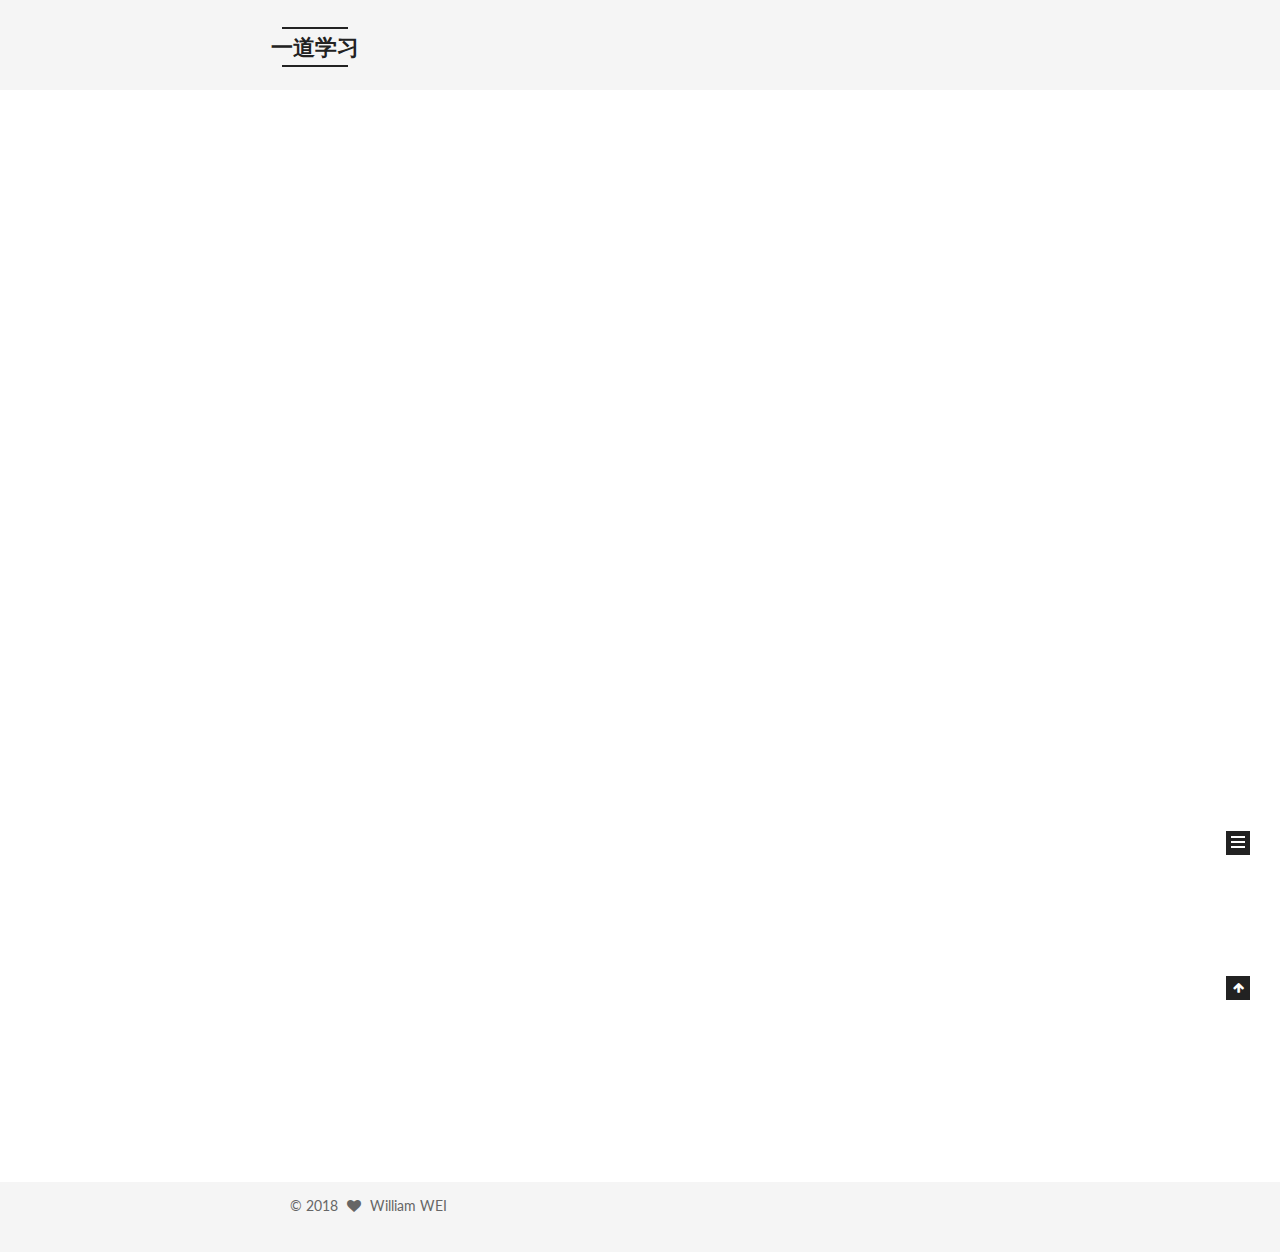
<file: index.html>
<!DOCTYPE html>



  


<html class="theme-next mist use-motion" lang="zh-Hans">
<head>
  <meta charset="UTF-8"/>
<meta http-equiv="X-UA-Compatible" content="IE=edge" />
<meta name="viewport" content="width=device-width, initial-scale=1, maximum-scale=1"/>
<meta name="theme-color" content="#222">









<meta http-equiv="Cache-Control" content="no-transform" />
<meta http-equiv="Cache-Control" content="no-siteapp" />















  
  
  <link href="/lib/fancybox/source/jquery.fancybox.css?v=2.1.5" rel="stylesheet" type="text/css" />




  
  
  
  

  
    
    
  

  

  

  

  

  
    
    
    <link href="//fonts.googleapis.com/css?family=Lato:300,300italic,400,400italic,700,700italic&subset=latin,latin-ext" rel="stylesheet" type="text/css">
  






<link href="/lib/font-awesome/css/font-awesome.min.css?v=4.6.2" rel="stylesheet" type="text/css" />

<link href="/css/main.css?v=5.1.2" rel="stylesheet" type="text/css" />


  <meta name="keywords" content="Hexo, NexT" />








  <link rel="shortcut icon" type="image/x-icon" href="/favicon.ico?v=5.1.2" />






<meta property="og:type" content="website">
<meta property="og:title" content="一道学习">
<meta property="og:url" content="http://yoursite.com/index.html">
<meta property="og:site_name" content="一道学习">
<meta property="og:locale" content="zh-Hans">
<meta name="twitter:card" content="summary">
<meta name="twitter:title" content="一道学习">



<script type="text/javascript" id="hexo.configurations">
  var NexT = window.NexT || {};
  var CONFIG = {
    root: '/',
    scheme: 'Mist',
    sidebar: {"position":"left","display":"post","offset":12,"offset_float":12,"b2t":false,"scrollpercent":false,"onmobile":false},
    fancybox: true,
    tabs: true,
    motion: true,
    duoshuo: {
      userId: '0',
      author: '博主'
    },
    algolia: {
      applicationID: '',
      apiKey: '',
      indexName: '',
      hits: {"per_page":10},
      labels: {"input_placeholder":"Search for Posts","hits_empty":"We didn't find any results for the search: ${query}","hits_stats":"${hits} results found in ${time} ms"}
    }
  };
</script>



  <link rel="canonical" href="http://yoursite.com/"/>





  <title>一道学习</title>
  














</head>

<body itemscope itemtype="http://schema.org/WebPage" lang="zh-Hans">

  
  
    
  

  <div class="container sidebar-position-left 
   page-home 
 ">
    <div class="headband"></div>

    <header id="header" class="header" itemscope itemtype="http://schema.org/WPHeader">
      <div class="header-inner"><div class="site-brand-wrapper">
  <div class="site-meta ">
    

    <div class="custom-logo-site-title">
      <a href="/"  class="brand" rel="start">
        <span class="logo-line-before"><i></i></span>
        <span class="site-title">一道学习</span>
        <span class="logo-line-after"><i></i></span>
      </a>
    </div>
      
        <p class="site-subtitle">Will不定期更新的日常</p>
      
  </div>

  <div class="site-nav-toggle">
    <button>
      <span class="btn-bar"></span>
      <span class="btn-bar"></span>
      <span class="btn-bar"></span>
    </button>
  </div>
</div>

<nav class="site-nav">
  

  
    <ul id="menu" class="menu">
      
        
        <li class="menu-item menu-item-home">
          <a href="/" rel="section">
            
              <i class="menu-item-icon fa fa-fw fa-home"></i> <br />
            
            首页
          </a>
        </li>
      
        
        <li class="menu-item menu-item-archives">
          <a href="/archives/" rel="section">
            
              <i class="menu-item-icon fa fa-fw fa-archive"></i> <br />
            
            归档
          </a>
        </li>
      
        
        <li class="menu-item menu-item-tags">
          <a href="/tags/" rel="section">
            
              <i class="menu-item-icon fa fa-fw fa-tags"></i> <br />
            
            标签
          </a>
        </li>
      

      
    </ul>
  

  
</nav>



 </div>
    </header>

    <main id="main" class="main">
      <div class="main-inner">
        <div class="content-wrap">
          <div id="content" class="content">
            
  <section id="posts" class="posts-expand">
    
      

  

  
  
  

  <article class="post post-type-normal" itemscope itemtype="http://schema.org/Article">
  
  
  
  <div class="post-block">
    <link itemprop="mainEntityOfPage" href="http://yoursite.com/2017/12/08/hello-world/">

    <span hidden itemprop="author" itemscope itemtype="http://schema.org/Person">
      <meta itemprop="name" content="William WEI">
      <meta itemprop="description" content="">
      <meta itemprop="image" content="/images/avatar.gif">
    </span>

    <span hidden itemprop="publisher" itemscope itemtype="http://schema.org/Organization">
      <meta itemprop="name" content="一道学习">
    </span>

    
      <header class="post-header">

        
        
          <h1 class="post-title" itemprop="name headline">
                
                <a class="post-title-link" href="/2017/12/08/hello-world/" itemprop="url">Hello World</a></h1>
        

        <div class="post-meta">
          <span class="post-time">
            
              <span class="post-meta-item-icon">
                <i class="fa fa-calendar-o"></i>
              </span>
              
                <span class="post-meta-item-text">发表于</span>
              
              <time title="创建于" itemprop="dateCreated datePublished" datetime="2017-12-08T23:55:42+11:00">
                2017-12-08
              </time>
            

            

            
          </span>

          

          
            
          

          
          

          

          

          

        </div>
      </header>
    

    
    
    
    <div class="post-body" itemprop="articleBody">

      
      

      
        
          
            <p>Welcome to <a href="https://hexo.io/" target="_blank" rel="noopener">Hexo</a>! This is your very first post. Check <a href="https://hexo.io/docs/" target="_blank" rel="noopener">documentation</a> for more info. If you get any problems when using Hexo, you can find the answer in <a href="https://hexo.io/docs/troubleshooting.html" target="_blank" rel="noopener">troubleshooting</a> or you can ask me on <a href="https://github.com/hexojs/hexo/issues" target="_blank" rel="noopener">GitHub</a>.</p>
<h2 id="Quick-Start"><a href="#Quick-Start" class="headerlink" title="Quick Start"></a>Quick Start</h2><h3 id="Create-a-new-post"><a href="#Create-a-new-post" class="headerlink" title="Create a new post"></a>Create a new post</h3><figure class="highlight bash"><table><tr><td class="gutter"><pre><span class="line">1</span><br></pre></td><td class="code"><pre><span class="line">$ hexo new <span class="string">"My New Post"</span></span><br></pre></td></tr></table></figure>
<p>More info: <a href="https://hexo.io/docs/writing.html" target="_blank" rel="noopener">Writing</a></p>
<h3 id="Run-server-a"><a href="#Run-server-a" class="headerlink" title="Run server a"></a>Run server a</h3><figure class="highlight bash"><table><tr><td class="gutter"><pre><span class="line">1</span><br></pre></td><td class="code"><pre><span class="line">$ hexo server</span><br></pre></td></tr></table></figure>
<p>More info: <a href="https://hexo.io/docs/server.html" target="_blank" rel="noopener">Server</a></p>
<h3 id="Generate-static-files"><a href="#Generate-static-files" class="headerlink" title="Generate static files"></a>Generate static files</h3><figure class="highlight bash"><table><tr><td class="gutter"><pre><span class="line">1</span><br></pre></td><td class="code"><pre><span class="line">$ hexo generate</span><br></pre></td></tr></table></figure>
<p>More info: <a href="https://hexo.io/docs/generating.html" target="_blank" rel="noopener">Generating</a></p>
<h3 id="Deploy-to-remote-sites"><a href="#Deploy-to-remote-sites" class="headerlink" title="Deploy to remote sites"></a>Deploy to remote sites</h3><figure class="highlight bash"><table><tr><td class="gutter"><pre><span class="line">1</span><br></pre></td><td class="code"><pre><span class="line">$ hexo deploy</span><br></pre></td></tr></table></figure>
<p>More info: <a href="https://hexo.io/docs/deployment.html" target="_blank" rel="noopener">Deployment</a></p>

          
        
      
    </div>
    
    
    

    

    

    

    <footer class="post-footer">
      

      

      

      
      
        <div class="post-eof"></div>
      
    </footer>
  </div>
  
  
  
  </article>


    
  </section>

  


          </div>
          


          

        </div>
        
          
  
  <div class="sidebar-toggle">
    <div class="sidebar-toggle-line-wrap">
      <span class="sidebar-toggle-line sidebar-toggle-line-first"></span>
      <span class="sidebar-toggle-line sidebar-toggle-line-middle"></span>
      <span class="sidebar-toggle-line sidebar-toggle-line-last"></span>
    </div>
  </div>

  <aside id="sidebar" class="sidebar">
    
    <div class="sidebar-inner">

      

      

      <section class="site-overview sidebar-panel sidebar-panel-active">
        <div class="site-author motion-element" itemprop="author" itemscope itemtype="http://schema.org/Person">
          <img class="site-author-image" itemprop="image"
               src="/images/avatar.gif"
               alt="William WEI" />
          <p class="site-author-name" itemprop="name">William WEI</p>
           
              <p class="site-description motion-element" itemprop="description"></p>
          
        </div>
        <nav class="site-state motion-element">

          
            <div class="site-state-item site-state-posts">
              <a href="/archives/">
                <span class="site-state-item-count">1</span>
                <span class="site-state-item-name">日志</span>
              </a>
            </div>
          

          

          

        </nav>

        

        <div class="links-of-author motion-element">
          
        </div>

        
        

        
        

        


      </section>

      

      

    </div>
  </aside>


        
      </div>
    </main>

    <footer id="footer" class="footer">
      <div class="footer-inner">
        <div class="copyright" >
  
  &copy; 
  <span itemprop="copyrightYear">2018</span>
  <span class="with-love">
    <i class="fa fa-heart"></i>
  </span>
  <span class="author" itemprop="copyrightHolder">William WEI</span>
</div>



        

        
      </div>
    </footer>

    
      <div class="back-to-top">
        <i class="fa fa-arrow-up"></i>
        
      </div>
    

  </div>

  

<script type="text/javascript">
  if (Object.prototype.toString.call(window.Promise) !== '[object Function]') {
    window.Promise = null;
  }
</script>









  












  
  <script type="text/javascript" src="/lib/jquery/index.js?v=2.1.3"></script>

  
  <script type="text/javascript" src="/lib/fastclick/lib/fastclick.min.js?v=1.0.6"></script>

  
  <script type="text/javascript" src="/lib/jquery_lazyload/jquery.lazyload.js?v=1.9.7"></script>

  
  <script type="text/javascript" src="/lib/velocity/velocity.min.js?v=1.2.1"></script>

  
  <script type="text/javascript" src="/lib/velocity/velocity.ui.min.js?v=1.2.1"></script>

  
  <script type="text/javascript" src="/lib/fancybox/source/jquery.fancybox.pack.js?v=2.1.5"></script>


  


  <script type="text/javascript" src="/js/src/utils.js?v=5.1.2"></script>

  <script type="text/javascript" src="/js/src/motion.js?v=5.1.2"></script>



  
  

  
    <script type="text/javascript" src="/js/src/scrollspy.js?v=5.1.2"></script>
<script type="text/javascript" src="/js/src/post-details.js?v=5.1.2"></script>

  

  


  <script type="text/javascript" src="/js/src/bootstrap.js?v=5.1.2"></script>



  


  




	





  





  






  





  

  

  

  

  

  

</body>
</html>
</file>
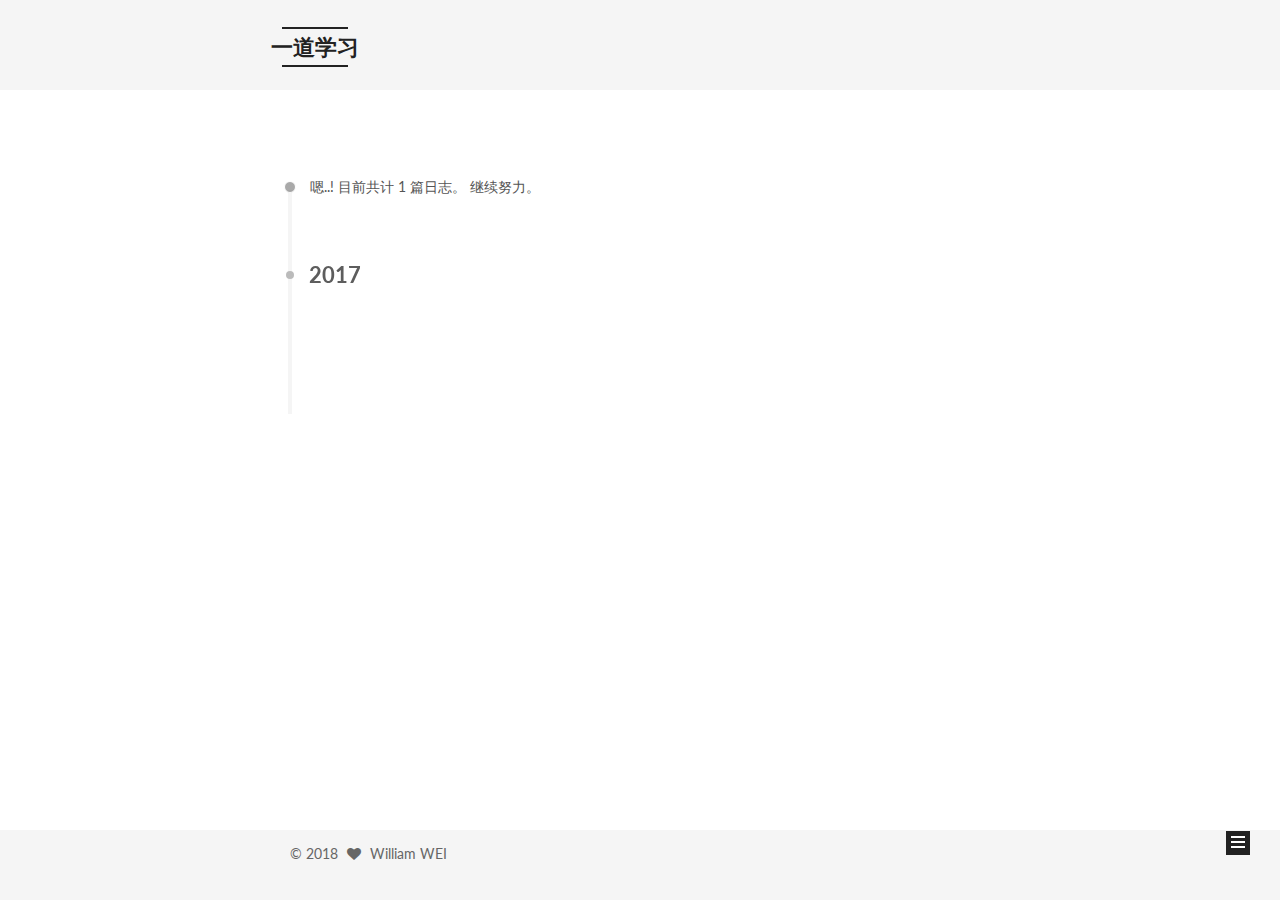
<file: archives/index.html>
<!DOCTYPE html>



  


<html class="theme-next mist use-motion" lang="zh-Hans">
<head>
  <meta charset="UTF-8"/>
<meta http-equiv="X-UA-Compatible" content="IE=edge" />
<meta name="viewport" content="width=device-width, initial-scale=1, maximum-scale=1"/>
<meta name="theme-color" content="#222">









<meta http-equiv="Cache-Control" content="no-transform" />
<meta http-equiv="Cache-Control" content="no-siteapp" />















  
  
  <link href="/lib/fancybox/source/jquery.fancybox.css?v=2.1.5" rel="stylesheet" type="text/css" />




  
  
  
  

  
    
    
  

  

  

  

  

  
    
    
    <link href="//fonts.googleapis.com/css?family=Lato:300,300italic,400,400italic,700,700italic&subset=latin,latin-ext" rel="stylesheet" type="text/css">
  






<link href="/lib/font-awesome/css/font-awesome.min.css?v=4.6.2" rel="stylesheet" type="text/css" />

<link href="/css/main.css?v=5.1.2" rel="stylesheet" type="text/css" />


  <meta name="keywords" content="Hexo, NexT" />








  <link rel="shortcut icon" type="image/x-icon" href="/favicon.ico?v=5.1.2" />






<meta property="og:type" content="website">
<meta property="og:title" content="一道学习">
<meta property="og:url" content="http://yoursite.com/archives/index.html">
<meta property="og:site_name" content="一道学习">
<meta property="og:locale" content="zh-Hans">
<meta name="twitter:card" content="summary">
<meta name="twitter:title" content="一道学习">



<script type="text/javascript" id="hexo.configurations">
  var NexT = window.NexT || {};
  var CONFIG = {
    root: '/',
    scheme: 'Mist',
    sidebar: {"position":"left","display":"post","offset":12,"offset_float":12,"b2t":false,"scrollpercent":false,"onmobile":false},
    fancybox: true,
    tabs: true,
    motion: true,
    duoshuo: {
      userId: '0',
      author: '博主'
    },
    algolia: {
      applicationID: '',
      apiKey: '',
      indexName: '',
      hits: {"per_page":10},
      labels: {"input_placeholder":"Search for Posts","hits_empty":"We didn't find any results for the search: ${query}","hits_stats":"${hits} results found in ${time} ms"}
    }
  };
</script>



  <link rel="canonical" href="http://yoursite.com/archives/"/>





  <title>归档 | 一道学习</title>
  














</head>

<body itemscope itemtype="http://schema.org/WebPage" lang="zh-Hans">

  
  
    
  

  <div class="container sidebar-position-left  page-archive  ">
    <div class="headband"></div>

    <header id="header" class="header" itemscope itemtype="http://schema.org/WPHeader">
      <div class="header-inner"><div class="site-brand-wrapper">
  <div class="site-meta ">
    

    <div class="custom-logo-site-title">
      <a href="/"  class="brand" rel="start">
        <span class="logo-line-before"><i></i></span>
        <span class="site-title">一道学习</span>
        <span class="logo-line-after"><i></i></span>
      </a>
    </div>
      
        <p class="site-subtitle">Will不定期更新的日常</p>
      
  </div>

  <div class="site-nav-toggle">
    <button>
      <span class="btn-bar"></span>
      <span class="btn-bar"></span>
      <span class="btn-bar"></span>
    </button>
  </div>
</div>

<nav class="site-nav">
  

  
    <ul id="menu" class="menu">
      
        
        <li class="menu-item menu-item-home">
          <a href="/" rel="section">
            
              <i class="menu-item-icon fa fa-fw fa-home"></i> <br />
            
            首页
          </a>
        </li>
      
        
        <li class="menu-item menu-item-archives">
          <a href="/archives/" rel="section">
            
              <i class="menu-item-icon fa fa-fw fa-archive"></i> <br />
            
            归档
          </a>
        </li>
      
        
        <li class="menu-item menu-item-tags">
          <a href="/tags/" rel="section">
            
              <i class="menu-item-icon fa fa-fw fa-tags"></i> <br />
            
            标签
          </a>
        </li>
      

      
    </ul>
  

  
</nav>



 </div>
    </header>

    <main id="main" class="main">
      <div class="main-inner">
        <div class="content-wrap">
          <div id="content" class="content">
            

  
  
  
  <div class="post-block archive">
    <div id="posts" class="posts-collapse">
      <span class="archive-move-on"></span>

      <span class="archive-page-counter">
        
        
        
          
        
        嗯..! 目前共计 1 篇日志。 继续努力。
      </span>

      

        
        
        

        
          
          <div class="collection-title">
            <h2 class="archive-year motion-element" id="archive-year-2017">2017</h2>
          </div>
        
        

        

  <article class="post post-type-normal" itemscope itemtype="http://schema.org/Article">
    <header class="post-header">

      <h2 class="post-title">
        
            <a class="post-title-link" href="/2017/12/08/hello-world/" itemprop="url">
              
                <span itemprop="name">Hello World</span>
              
            </a>
        
      </h2>

      <div class="post-meta">
        <time class="post-time" itemprop="dateCreated"
              datetime="2017-12-08T23:55:42+11:00"
              content="2017-12-08" >
          12-08
        </time>
      </div>

    </header>
  </article>



      

    </div>
  </div>
  
  
  

  



          </div>
          


          

        </div>
        
          
  
  <div class="sidebar-toggle">
    <div class="sidebar-toggle-line-wrap">
      <span class="sidebar-toggle-line sidebar-toggle-line-first"></span>
      <span class="sidebar-toggle-line sidebar-toggle-line-middle"></span>
      <span class="sidebar-toggle-line sidebar-toggle-line-last"></span>
    </div>
  </div>

  <aside id="sidebar" class="sidebar">
    
    <div class="sidebar-inner">

      

      

      <section class="site-overview sidebar-panel sidebar-panel-active">
        <div class="site-author motion-element" itemprop="author" itemscope itemtype="http://schema.org/Person">
          <img class="site-author-image" itemprop="image"
               src="/images/avatar.gif"
               alt="William WEI" />
          <p class="site-author-name" itemprop="name">William WEI</p>
           
              <p class="site-description motion-element" itemprop="description"></p>
          
        </div>
        <nav class="site-state motion-element">

          
            <div class="site-state-item site-state-posts">
              <a href="/archives/">
                <span class="site-state-item-count">1</span>
                <span class="site-state-item-name">日志</span>
              </a>
            </div>
          

          

          

        </nav>

        

        <div class="links-of-author motion-element">
          
        </div>

        
        

        
        

        


      </section>

      

      

    </div>
  </aside>


        
      </div>
    </main>

    <footer id="footer" class="footer">
      <div class="footer-inner">
        <div class="copyright" >
  
  &copy; 
  <span itemprop="copyrightYear">2018</span>
  <span class="with-love">
    <i class="fa fa-heart"></i>
  </span>
  <span class="author" itemprop="copyrightHolder">William WEI</span>
</div>



        

        
      </div>
    </footer>

    
      <div class="back-to-top">
        <i class="fa fa-arrow-up"></i>
        
      </div>
    

  </div>

  

<script type="text/javascript">
  if (Object.prototype.toString.call(window.Promise) !== '[object Function]') {
    window.Promise = null;
  }
</script>









  












  
  <script type="text/javascript" src="/lib/jquery/index.js?v=2.1.3"></script>

  
  <script type="text/javascript" src="/lib/fastclick/lib/fastclick.min.js?v=1.0.6"></script>

  
  <script type="text/javascript" src="/lib/jquery_lazyload/jquery.lazyload.js?v=1.9.7"></script>

  
  <script type="text/javascript" src="/lib/velocity/velocity.min.js?v=1.2.1"></script>

  
  <script type="text/javascript" src="/lib/velocity/velocity.ui.min.js?v=1.2.1"></script>

  
  <script type="text/javascript" src="/lib/fancybox/source/jquery.fancybox.pack.js?v=2.1.5"></script>


  


  <script type="text/javascript" src="/js/src/utils.js?v=5.1.2"></script>

  <script type="text/javascript" src="/js/src/motion.js?v=5.1.2"></script>



  
  

  
  
    <script type="text/javascript" id="motion.page.archive">
      $('.archive-year').velocity('transition.slideLeftIn');
    </script>
  


  


  <script type="text/javascript" src="/js/src/bootstrap.js?v=5.1.2"></script>



  


  




	





  





  






  





  

  

  

  

  

  

</body>
</html>
</file>
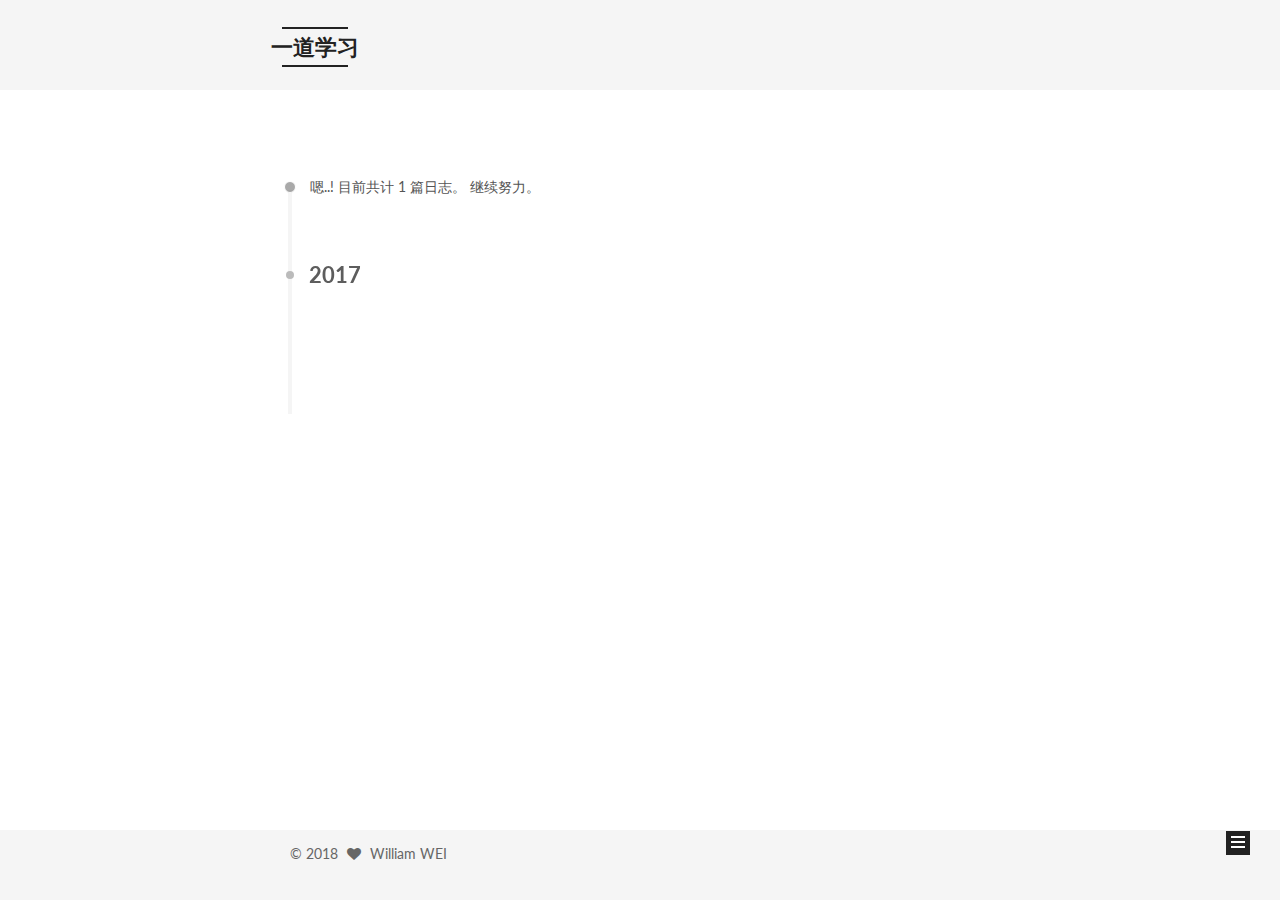
<file: archives/2017/index.html>
<!DOCTYPE html>



  


<html class="theme-next mist use-motion" lang="zh-Hans">
<head>
  <meta charset="UTF-8"/>
<meta http-equiv="X-UA-Compatible" content="IE=edge" />
<meta name="viewport" content="width=device-width, initial-scale=1, maximum-scale=1"/>
<meta name="theme-color" content="#222">









<meta http-equiv="Cache-Control" content="no-transform" />
<meta http-equiv="Cache-Control" content="no-siteapp" />















  
  
  <link href="/lib/fancybox/source/jquery.fancybox.css?v=2.1.5" rel="stylesheet" type="text/css" />




  
  
  
  

  
    
    
  

  

  

  

  

  
    
    
    <link href="//fonts.googleapis.com/css?family=Lato:300,300italic,400,400italic,700,700italic&subset=latin,latin-ext" rel="stylesheet" type="text/css">
  






<link href="/lib/font-awesome/css/font-awesome.min.css?v=4.6.2" rel="stylesheet" type="text/css" />

<link href="/css/main.css?v=5.1.2" rel="stylesheet" type="text/css" />


  <meta name="keywords" content="Hexo, NexT" />








  <link rel="shortcut icon" type="image/x-icon" href="/favicon.ico?v=5.1.2" />






<meta property="og:type" content="website">
<meta property="og:title" content="一道学习">
<meta property="og:url" content="http://yoursite.com/archives/2017/index.html">
<meta property="og:site_name" content="一道学习">
<meta property="og:locale" content="zh-Hans">
<meta name="twitter:card" content="summary">
<meta name="twitter:title" content="一道学习">



<script type="text/javascript" id="hexo.configurations">
  var NexT = window.NexT || {};
  var CONFIG = {
    root: '/',
    scheme: 'Mist',
    sidebar: {"position":"left","display":"post","offset":12,"offset_float":12,"b2t":false,"scrollpercent":false,"onmobile":false},
    fancybox: true,
    tabs: true,
    motion: true,
    duoshuo: {
      userId: '0',
      author: '博主'
    },
    algolia: {
      applicationID: '',
      apiKey: '',
      indexName: '',
      hits: {"per_page":10},
      labels: {"input_placeholder":"Search for Posts","hits_empty":"We didn't find any results for the search: ${query}","hits_stats":"${hits} results found in ${time} ms"}
    }
  };
</script>



  <link rel="canonical" href="http://yoursite.com/archives/2017/"/>





  <title>归档 | 一道学习</title>
  














</head>

<body itemscope itemtype="http://schema.org/WebPage" lang="zh-Hans">

  
  
    
  

  <div class="container sidebar-position-left  page-archive  ">
    <div class="headband"></div>

    <header id="header" class="header" itemscope itemtype="http://schema.org/WPHeader">
      <div class="header-inner"><div class="site-brand-wrapper">
  <div class="site-meta ">
    

    <div class="custom-logo-site-title">
      <a href="/"  class="brand" rel="start">
        <span class="logo-line-before"><i></i></span>
        <span class="site-title">一道学习</span>
        <span class="logo-line-after"><i></i></span>
      </a>
    </div>
      
        <p class="site-subtitle">Will不定期更新的日常</p>
      
  </div>

  <div class="site-nav-toggle">
    <button>
      <span class="btn-bar"></span>
      <span class="btn-bar"></span>
      <span class="btn-bar"></span>
    </button>
  </div>
</div>

<nav class="site-nav">
  

  
    <ul id="menu" class="menu">
      
        
        <li class="menu-item menu-item-home">
          <a href="/" rel="section">
            
              <i class="menu-item-icon fa fa-fw fa-home"></i> <br />
            
            首页
          </a>
        </li>
      
        
        <li class="menu-item menu-item-archives">
          <a href="/archives/" rel="section">
            
              <i class="menu-item-icon fa fa-fw fa-archive"></i> <br />
            
            归档
          </a>
        </li>
      
        
        <li class="menu-item menu-item-tags">
          <a href="/tags/" rel="section">
            
              <i class="menu-item-icon fa fa-fw fa-tags"></i> <br />
            
            标签
          </a>
        </li>
      

      
    </ul>
  

  
</nav>



 </div>
    </header>

    <main id="main" class="main">
      <div class="main-inner">
        <div class="content-wrap">
          <div id="content" class="content">
            

  
  
  
  <div class="post-block archive">
    <div id="posts" class="posts-collapse">
      <span class="archive-move-on"></span>

      <span class="archive-page-counter">
        
        
        
          
        
        嗯..! 目前共计 1 篇日志。 继续努力。
      </span>

      

        
        
        

        
          
          <div class="collection-title">
            <h2 class="archive-year motion-element" id="archive-year-2017">2017</h2>
          </div>
        
        

        

  <article class="post post-type-normal" itemscope itemtype="http://schema.org/Article">
    <header class="post-header">

      <h2 class="post-title">
        
            <a class="post-title-link" href="/2017/12/08/hello-world/" itemprop="url">
              
                <span itemprop="name">Hello World</span>
              
            </a>
        
      </h2>

      <div class="post-meta">
        <time class="post-time" itemprop="dateCreated"
              datetime="2017-12-08T23:55:42+11:00"
              content="2017-12-08" >
          12-08
        </time>
      </div>

    </header>
  </article>



      

    </div>
  </div>
  
  
  

  



          </div>
          


          

        </div>
        
          
  
  <div class="sidebar-toggle">
    <div class="sidebar-toggle-line-wrap">
      <span class="sidebar-toggle-line sidebar-toggle-line-first"></span>
      <span class="sidebar-toggle-line sidebar-toggle-line-middle"></span>
      <span class="sidebar-toggle-line sidebar-toggle-line-last"></span>
    </div>
  </div>

  <aside id="sidebar" class="sidebar">
    
    <div class="sidebar-inner">

      

      

      <section class="site-overview sidebar-panel sidebar-panel-active">
        <div class="site-author motion-element" itemprop="author" itemscope itemtype="http://schema.org/Person">
          <img class="site-author-image" itemprop="image"
               src="/images/avatar.gif"
               alt="William WEI" />
          <p class="site-author-name" itemprop="name">William WEI</p>
           
              <p class="site-description motion-element" itemprop="description"></p>
          
        </div>
        <nav class="site-state motion-element">

          
            <div class="site-state-item site-state-posts">
              <a href="/archives/">
                <span class="site-state-item-count">1</span>
                <span class="site-state-item-name">日志</span>
              </a>
            </div>
          

          

          

        </nav>

        

        <div class="links-of-author motion-element">
          
        </div>

        
        

        
        

        


      </section>

      

      

    </div>
  </aside>


        
      </div>
    </main>

    <footer id="footer" class="footer">
      <div class="footer-inner">
        <div class="copyright" >
  
  &copy; 
  <span itemprop="copyrightYear">2018</span>
  <span class="with-love">
    <i class="fa fa-heart"></i>
  </span>
  <span class="author" itemprop="copyrightHolder">William WEI</span>
</div>



        

        
      </div>
    </footer>

    
      <div class="back-to-top">
        <i class="fa fa-arrow-up"></i>
        
      </div>
    

  </div>

  

<script type="text/javascript">
  if (Object.prototype.toString.call(window.Promise) !== '[object Function]') {
    window.Promise = null;
  }
</script>









  












  
  <script type="text/javascript" src="/lib/jquery/index.js?v=2.1.3"></script>

  
  <script type="text/javascript" src="/lib/fastclick/lib/fastclick.min.js?v=1.0.6"></script>

  
  <script type="text/javascript" src="/lib/jquery_lazyload/jquery.lazyload.js?v=1.9.7"></script>

  
  <script type="text/javascript" src="/lib/velocity/velocity.min.js?v=1.2.1"></script>

  
  <script type="text/javascript" src="/lib/velocity/velocity.ui.min.js?v=1.2.1"></script>

  
  <script type="text/javascript" src="/lib/fancybox/source/jquery.fancybox.pack.js?v=2.1.5"></script>


  


  <script type="text/javascript" src="/js/src/utils.js?v=5.1.2"></script>

  <script type="text/javascript" src="/js/src/motion.js?v=5.1.2"></script>



  
  

  
  
    <script type="text/javascript" id="motion.page.archive">
      $('.archive-year').velocity('transition.slideLeftIn');
    </script>
  


  


  <script type="text/javascript" src="/js/src/bootstrap.js?v=5.1.2"></script>



  


  




	





  





  






  





  

  

  

  

  

  

</body>
</html>
</file>
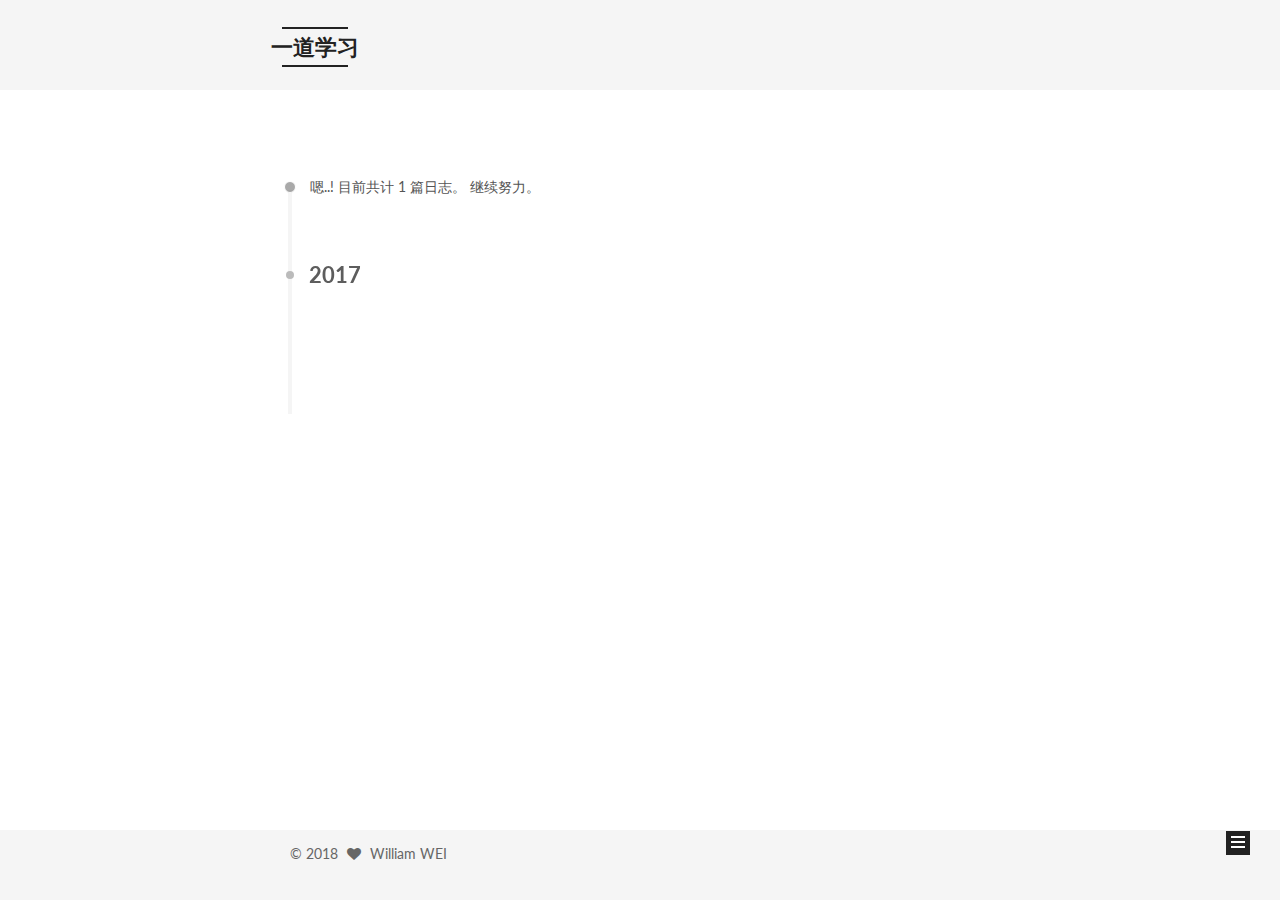
<file: archives/2017/12/index.html>
<!DOCTYPE html>



  


<html class="theme-next mist use-motion" lang="zh-Hans">
<head>
  <meta charset="UTF-8"/>
<meta http-equiv="X-UA-Compatible" content="IE=edge" />
<meta name="viewport" content="width=device-width, initial-scale=1, maximum-scale=1"/>
<meta name="theme-color" content="#222">









<meta http-equiv="Cache-Control" content="no-transform" />
<meta http-equiv="Cache-Control" content="no-siteapp" />















  
  
  <link href="/lib/fancybox/source/jquery.fancybox.css?v=2.1.5" rel="stylesheet" type="text/css" />




  
  
  
  

  
    
    
  

  

  

  

  

  
    
    
    <link href="//fonts.googleapis.com/css?family=Lato:300,300italic,400,400italic,700,700italic&subset=latin,latin-ext" rel="stylesheet" type="text/css">
  






<link href="/lib/font-awesome/css/font-awesome.min.css?v=4.6.2" rel="stylesheet" type="text/css" />

<link href="/css/main.css?v=5.1.2" rel="stylesheet" type="text/css" />


  <meta name="keywords" content="Hexo, NexT" />








  <link rel="shortcut icon" type="image/x-icon" href="/favicon.ico?v=5.1.2" />






<meta property="og:type" content="website">
<meta property="og:title" content="一道学习">
<meta property="og:url" content="http://yoursite.com/archives/2017/12/index.html">
<meta property="og:site_name" content="一道学习">
<meta property="og:locale" content="zh-Hans">
<meta name="twitter:card" content="summary">
<meta name="twitter:title" content="一道学习">



<script type="text/javascript" id="hexo.configurations">
  var NexT = window.NexT || {};
  var CONFIG = {
    root: '/',
    scheme: 'Mist',
    sidebar: {"position":"left","display":"post","offset":12,"offset_float":12,"b2t":false,"scrollpercent":false,"onmobile":false},
    fancybox: true,
    tabs: true,
    motion: true,
    duoshuo: {
      userId: '0',
      author: '博主'
    },
    algolia: {
      applicationID: '',
      apiKey: '',
      indexName: '',
      hits: {"per_page":10},
      labels: {"input_placeholder":"Search for Posts","hits_empty":"We didn't find any results for the search: ${query}","hits_stats":"${hits} results found in ${time} ms"}
    }
  };
</script>



  <link rel="canonical" href="http://yoursite.com/archives/2017/12/"/>





  <title>归档 | 一道学习</title>
  














</head>

<body itemscope itemtype="http://schema.org/WebPage" lang="zh-Hans">

  
  
    
  

  <div class="container sidebar-position-left  page-archive  ">
    <div class="headband"></div>

    <header id="header" class="header" itemscope itemtype="http://schema.org/WPHeader">
      <div class="header-inner"><div class="site-brand-wrapper">
  <div class="site-meta ">
    

    <div class="custom-logo-site-title">
      <a href="/"  class="brand" rel="start">
        <span class="logo-line-before"><i></i></span>
        <span class="site-title">一道学习</span>
        <span class="logo-line-after"><i></i></span>
      </a>
    </div>
      
        <p class="site-subtitle">Will不定期更新的日常</p>
      
  </div>

  <div class="site-nav-toggle">
    <button>
      <span class="btn-bar"></span>
      <span class="btn-bar"></span>
      <span class="btn-bar"></span>
    </button>
  </div>
</div>

<nav class="site-nav">
  

  
    <ul id="menu" class="menu">
      
        
        <li class="menu-item menu-item-home">
          <a href="/" rel="section">
            
              <i class="menu-item-icon fa fa-fw fa-home"></i> <br />
            
            首页
          </a>
        </li>
      
        
        <li class="menu-item menu-item-archives">
          <a href="/archives/" rel="section">
            
              <i class="menu-item-icon fa fa-fw fa-archive"></i> <br />
            
            归档
          </a>
        </li>
      
        
        <li class="menu-item menu-item-tags">
          <a href="/tags/" rel="section">
            
              <i class="menu-item-icon fa fa-fw fa-tags"></i> <br />
            
            标签
          </a>
        </li>
      

      
    </ul>
  

  
</nav>



 </div>
    </header>

    <main id="main" class="main">
      <div class="main-inner">
        <div class="content-wrap">
          <div id="content" class="content">
            

  
  
  
  <div class="post-block archive">
    <div id="posts" class="posts-collapse">
      <span class="archive-move-on"></span>

      <span class="archive-page-counter">
        
        
        
          
        
        嗯..! 目前共计 1 篇日志。 继续努力。
      </span>

      

        
        
        

        
          
          <div class="collection-title">
            <h2 class="archive-year motion-element" id="archive-year-2017">2017</h2>
          </div>
        
        

        

  <article class="post post-type-normal" itemscope itemtype="http://schema.org/Article">
    <header class="post-header">

      <h2 class="post-title">
        
            <a class="post-title-link" href="/2017/12/08/hello-world/" itemprop="url">
              
                <span itemprop="name">Hello World</span>
              
            </a>
        
      </h2>

      <div class="post-meta">
        <time class="post-time" itemprop="dateCreated"
              datetime="2017-12-08T23:55:42+11:00"
              content="2017-12-08" >
          12-08
        </time>
      </div>

    </header>
  </article>



      

    </div>
  </div>
  
  
  

  



          </div>
          


          

        </div>
        
          
  
  <div class="sidebar-toggle">
    <div class="sidebar-toggle-line-wrap">
      <span class="sidebar-toggle-line sidebar-toggle-line-first"></span>
      <span class="sidebar-toggle-line sidebar-toggle-line-middle"></span>
      <span class="sidebar-toggle-line sidebar-toggle-line-last"></span>
    </div>
  </div>

  <aside id="sidebar" class="sidebar">
    
    <div class="sidebar-inner">

      

      

      <section class="site-overview sidebar-panel sidebar-panel-active">
        <div class="site-author motion-element" itemprop="author" itemscope itemtype="http://schema.org/Person">
          <img class="site-author-image" itemprop="image"
               src="/images/avatar.gif"
               alt="William WEI" />
          <p class="site-author-name" itemprop="name">William WEI</p>
           
              <p class="site-description motion-element" itemprop="description"></p>
          
        </div>
        <nav class="site-state motion-element">

          
            <div class="site-state-item site-state-posts">
              <a href="/archives/">
                <span class="site-state-item-count">1</span>
                <span class="site-state-item-name">日志</span>
              </a>
            </div>
          

          

          

        </nav>

        

        <div class="links-of-author motion-element">
          
        </div>

        
        

        
        

        


      </section>

      

      

    </div>
  </aside>


        
      </div>
    </main>

    <footer id="footer" class="footer">
      <div class="footer-inner">
        <div class="copyright" >
  
  &copy; 
  <span itemprop="copyrightYear">2018</span>
  <span class="with-love">
    <i class="fa fa-heart"></i>
  </span>
  <span class="author" itemprop="copyrightHolder">William WEI</span>
</div>



        

        
      </div>
    </footer>

    
      <div class="back-to-top">
        <i class="fa fa-arrow-up"></i>
        
      </div>
    

  </div>

  

<script type="text/javascript">
  if (Object.prototype.toString.call(window.Promise) !== '[object Function]') {
    window.Promise = null;
  }
</script>









  












  
  <script type="text/javascript" src="/lib/jquery/index.js?v=2.1.3"></script>

  
  <script type="text/javascript" src="/lib/fastclick/lib/fastclick.min.js?v=1.0.6"></script>

  
  <script type="text/javascript" src="/lib/jquery_lazyload/jquery.lazyload.js?v=1.9.7"></script>

  
  <script type="text/javascript" src="/lib/velocity/velocity.min.js?v=1.2.1"></script>

  
  <script type="text/javascript" src="/lib/velocity/velocity.ui.min.js?v=1.2.1"></script>

  
  <script type="text/javascript" src="/lib/fancybox/source/jquery.fancybox.pack.js?v=2.1.5"></script>


  


  <script type="text/javascript" src="/js/src/utils.js?v=5.1.2"></script>

  <script type="text/javascript" src="/js/src/motion.js?v=5.1.2"></script>



  
  

  
  
    <script type="text/javascript" id="motion.page.archive">
      $('.archive-year').velocity('transition.slideLeftIn');
    </script>
  


  


  <script type="text/javascript" src="/js/src/bootstrap.js?v=5.1.2"></script>



  


  




	





  





  






  





  

  

  

  

  

  

</body>
</html>
</file>
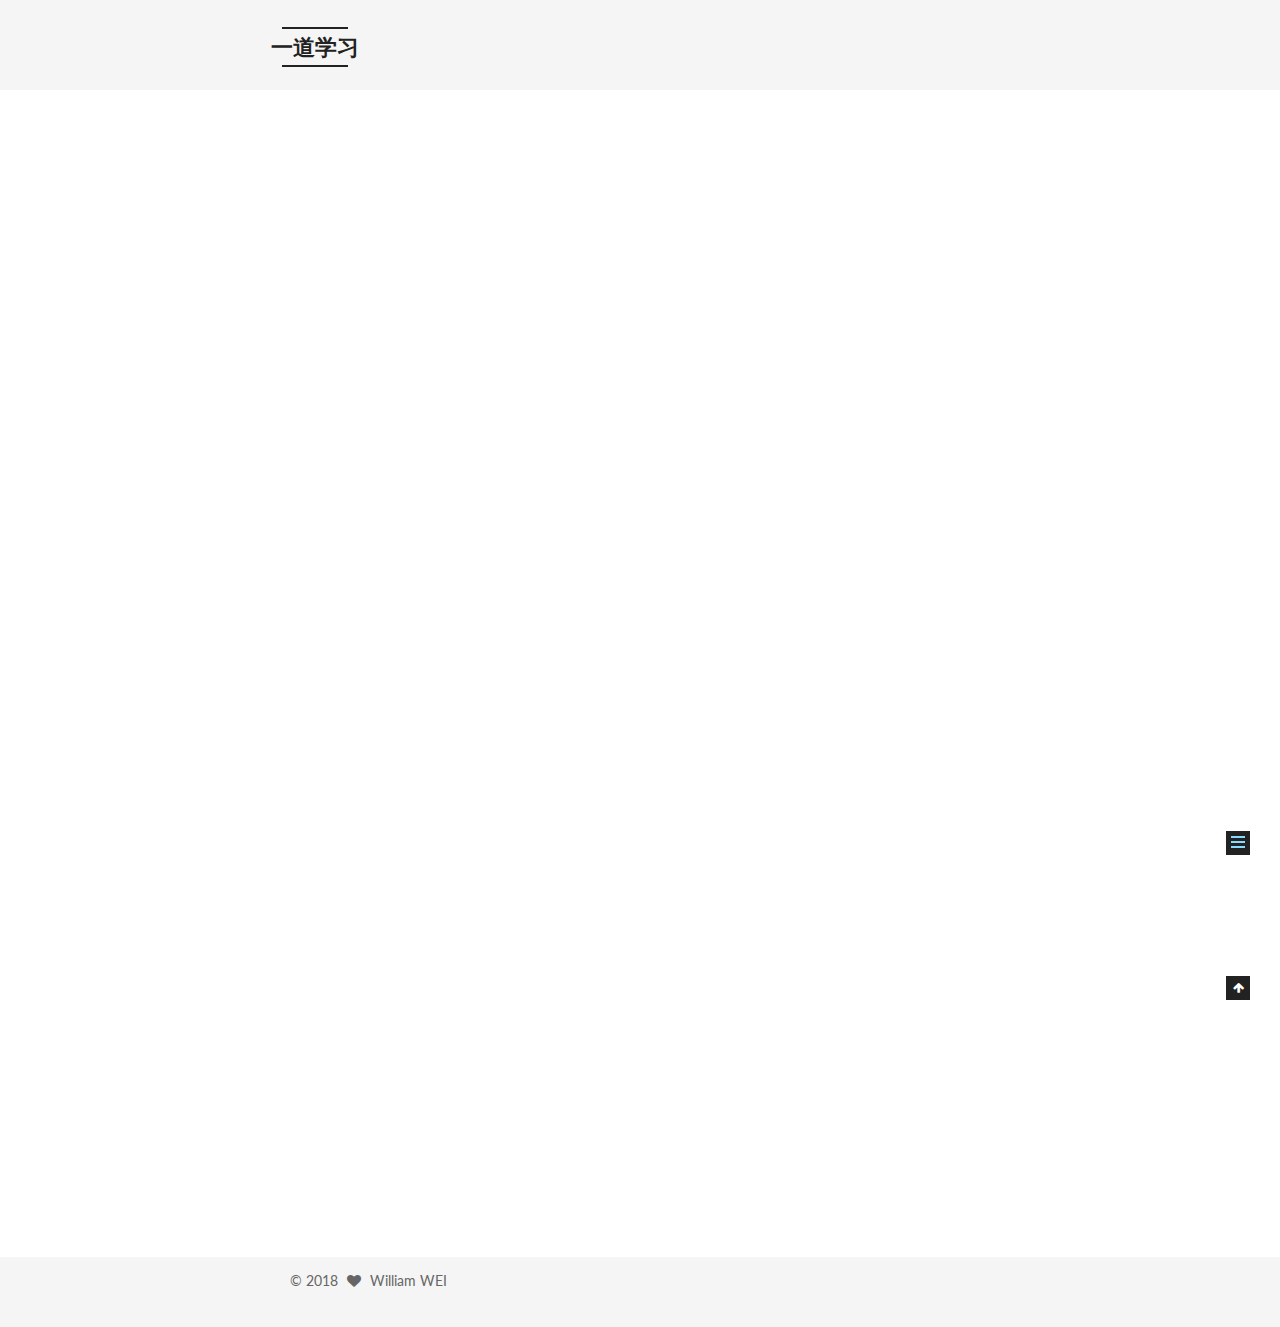
<file: 2017/12/08/hello-world/index.html>
<!DOCTYPE html>



  


<html class="theme-next mist use-motion" lang="zh-Hans">
<head>
  <meta charset="UTF-8"/>
<meta http-equiv="X-UA-Compatible" content="IE=edge" />
<meta name="viewport" content="width=device-width, initial-scale=1, maximum-scale=1"/>
<meta name="theme-color" content="#222">









<meta http-equiv="Cache-Control" content="no-transform" />
<meta http-equiv="Cache-Control" content="no-siteapp" />















  
  
  <link href="/lib/fancybox/source/jquery.fancybox.css?v=2.1.5" rel="stylesheet" type="text/css" />




  
  
  
  

  
    
    
  

  

  

  

  

  
    
    
    <link href="//fonts.googleapis.com/css?family=Lato:300,300italic,400,400italic,700,700italic&subset=latin,latin-ext" rel="stylesheet" type="text/css">
  






<link href="/lib/font-awesome/css/font-awesome.min.css?v=4.6.2" rel="stylesheet" type="text/css" />

<link href="/css/main.css?v=5.1.2" rel="stylesheet" type="text/css" />


  <meta name="keywords" content="Hexo, NexT" />








  <link rel="shortcut icon" type="image/x-icon" href="/favicon.ico?v=5.1.2" />






<meta name="description" content="Welcome to Hexo! This is your very first post. Check documentation for more info. If you get any problems when using Hexo, you can find the answer in troubleshooting or you can ask me on GitHub. Quick">
<meta property="og:type" content="article">
<meta property="og:title" content="Hello World">
<meta property="og:url" content="http://yoursite.com/2017/12/08/hello-world/index.html">
<meta property="og:site_name" content="一道学习">
<meta property="og:description" content="Welcome to Hexo! This is your very first post. Check documentation for more info. If you get any problems when using Hexo, you can find the answer in troubleshooting or you can ask me on GitHub. Quick">
<meta property="og:locale" content="zh-Hans">
<meta property="og:updated_time" content="2017-12-13T13:13:49.000Z">
<meta name="twitter:card" content="summary">
<meta name="twitter:title" content="Hello World">
<meta name="twitter:description" content="Welcome to Hexo! This is your very first post. Check documentation for more info. If you get any problems when using Hexo, you can find the answer in troubleshooting or you can ask me on GitHub. Quick">



<script type="text/javascript" id="hexo.configurations">
  var NexT = window.NexT || {};
  var CONFIG = {
    root: '/',
    scheme: 'Mist',
    sidebar: {"position":"left","display":"post","offset":12,"offset_float":12,"b2t":false,"scrollpercent":false,"onmobile":false},
    fancybox: true,
    tabs: true,
    motion: true,
    duoshuo: {
      userId: '0',
      author: '博主'
    },
    algolia: {
      applicationID: '',
      apiKey: '',
      indexName: '',
      hits: {"per_page":10},
      labels: {"input_placeholder":"Search for Posts","hits_empty":"We didn't find any results for the search: ${query}","hits_stats":"${hits} results found in ${time} ms"}
    }
  };
</script>



  <link rel="canonical" href="http://yoursite.com/2017/12/08/hello-world/"/>





  <title>Hello World | 一道学习</title>
  














</head>

<body itemscope itemtype="http://schema.org/WebPage" lang="zh-Hans">

  
  
    
  

  <div class="container sidebar-position-left page-post-detail ">
    <div class="headband"></div>

    <header id="header" class="header" itemscope itemtype="http://schema.org/WPHeader">
      <div class="header-inner"><div class="site-brand-wrapper">
  <div class="site-meta ">
    

    <div class="custom-logo-site-title">
      <a href="/"  class="brand" rel="start">
        <span class="logo-line-before"><i></i></span>
        <span class="site-title">一道学习</span>
        <span class="logo-line-after"><i></i></span>
      </a>
    </div>
      
        <p class="site-subtitle">Will不定期更新的日常</p>
      
  </div>

  <div class="site-nav-toggle">
    <button>
      <span class="btn-bar"></span>
      <span class="btn-bar"></span>
      <span class="btn-bar"></span>
    </button>
  </div>
</div>

<nav class="site-nav">
  

  
    <ul id="menu" class="menu">
      
        
        <li class="menu-item menu-item-home">
          <a href="/" rel="section">
            
              <i class="menu-item-icon fa fa-fw fa-home"></i> <br />
            
            首页
          </a>
        </li>
      
        
        <li class="menu-item menu-item-archives">
          <a href="/archives/" rel="section">
            
              <i class="menu-item-icon fa fa-fw fa-archive"></i> <br />
            
            归档
          </a>
        </li>
      
        
        <li class="menu-item menu-item-tags">
          <a href="/tags/" rel="section">
            
              <i class="menu-item-icon fa fa-fw fa-tags"></i> <br />
            
            标签
          </a>
        </li>
      

      
    </ul>
  

  
</nav>



 </div>
    </header>

    <main id="main" class="main">
      <div class="main-inner">
        <div class="content-wrap">
          <div id="content" class="content">
            

  <div id="posts" class="posts-expand">
    

  

  
  
  

  <article class="post post-type-normal" itemscope itemtype="http://schema.org/Article">
  
  
  
  <div class="post-block">
    <link itemprop="mainEntityOfPage" href="http://yoursite.com/2017/12/08/hello-world/">

    <span hidden itemprop="author" itemscope itemtype="http://schema.org/Person">
      <meta itemprop="name" content="William WEI">
      <meta itemprop="description" content="">
      <meta itemprop="image" content="/images/avatar.gif">
    </span>

    <span hidden itemprop="publisher" itemscope itemtype="http://schema.org/Organization">
      <meta itemprop="name" content="一道学习">
    </span>

    
      <header class="post-header">

        
        
          <h1 class="post-title" itemprop="name headline">Hello World</h1>
        

        <div class="post-meta">
          <span class="post-time">
            
              <span class="post-meta-item-icon">
                <i class="fa fa-calendar-o"></i>
              </span>
              
                <span class="post-meta-item-text">发表于</span>
              
              <time title="创建于" itemprop="dateCreated datePublished" datetime="2017-12-08T23:55:42+11:00">
                2017-12-08
              </time>
            

            

            
          </span>

          

          
            
          

          
          

          

          

          

        </div>
      </header>
    

    
    
    
    <div class="post-body" itemprop="articleBody">

      
      

      
        <p>Welcome to <a href="https://hexo.io/" target="_blank" rel="noopener">Hexo</a>! This is your very first post. Check <a href="https://hexo.io/docs/" target="_blank" rel="noopener">documentation</a> for more info. If you get any problems when using Hexo, you can find the answer in <a href="https://hexo.io/docs/troubleshooting.html" target="_blank" rel="noopener">troubleshooting</a> or you can ask me on <a href="https://github.com/hexojs/hexo/issues" target="_blank" rel="noopener">GitHub</a>.</p>
<h2 id="Quick-Start"><a href="#Quick-Start" class="headerlink" title="Quick Start"></a>Quick Start</h2><h3 id="Create-a-new-post"><a href="#Create-a-new-post" class="headerlink" title="Create a new post"></a>Create a new post</h3><figure class="highlight bash"><table><tr><td class="gutter"><pre><span class="line">1</span><br></pre></td><td class="code"><pre><span class="line">$ hexo new <span class="string">"My New Post"</span></span><br></pre></td></tr></table></figure>
<p>More info: <a href="https://hexo.io/docs/writing.html" target="_blank" rel="noopener">Writing</a></p>
<h3 id="Run-server-a"><a href="#Run-server-a" class="headerlink" title="Run server a"></a>Run server a</h3><figure class="highlight bash"><table><tr><td class="gutter"><pre><span class="line">1</span><br></pre></td><td class="code"><pre><span class="line">$ hexo server</span><br></pre></td></tr></table></figure>
<p>More info: <a href="https://hexo.io/docs/server.html" target="_blank" rel="noopener">Server</a></p>
<h3 id="Generate-static-files"><a href="#Generate-static-files" class="headerlink" title="Generate static files"></a>Generate static files</h3><figure class="highlight bash"><table><tr><td class="gutter"><pre><span class="line">1</span><br></pre></td><td class="code"><pre><span class="line">$ hexo generate</span><br></pre></td></tr></table></figure>
<p>More info: <a href="https://hexo.io/docs/generating.html" target="_blank" rel="noopener">Generating</a></p>
<h3 id="Deploy-to-remote-sites"><a href="#Deploy-to-remote-sites" class="headerlink" title="Deploy to remote sites"></a>Deploy to remote sites</h3><figure class="highlight bash"><table><tr><td class="gutter"><pre><span class="line">1</span><br></pre></td><td class="code"><pre><span class="line">$ hexo deploy</span><br></pre></td></tr></table></figure>
<p>More info: <a href="https://hexo.io/docs/deployment.html" target="_blank" rel="noopener">Deployment</a></p>

      
    </div>
    
    
    

    

    

    

    <footer class="post-footer">
      

      
      
      

      

      
      
    </footer>
  </div>
  
  
  
  </article>



    <div class="post-spread">
      
    </div>
  </div>


          </div>
          


          
  <div class="comments" id="comments">
    
  </div>


        </div>
        
          
  
  <div class="sidebar-toggle">
    <div class="sidebar-toggle-line-wrap">
      <span class="sidebar-toggle-line sidebar-toggle-line-first"></span>
      <span class="sidebar-toggle-line sidebar-toggle-line-middle"></span>
      <span class="sidebar-toggle-line sidebar-toggle-line-last"></span>
    </div>
  </div>

  <aside id="sidebar" class="sidebar">
    
    <div class="sidebar-inner">

      

      
        <ul class="sidebar-nav motion-element">
          <li class="sidebar-nav-toc sidebar-nav-active" data-target="post-toc-wrap" >
            文章目录
          </li>
          <li class="sidebar-nav-overview" data-target="site-overview">
            站点概览
          </li>
        </ul>
      

      <section class="site-overview sidebar-panel">
        <div class="site-author motion-element" itemprop="author" itemscope itemtype="http://schema.org/Person">
          <img class="site-author-image" itemprop="image"
               src="/images/avatar.gif"
               alt="William WEI" />
          <p class="site-author-name" itemprop="name">William WEI</p>
           
              <p class="site-description motion-element" itemprop="description"></p>
          
        </div>
        <nav class="site-state motion-element">

          
            <div class="site-state-item site-state-posts">
              <a href="/archives/">
                <span class="site-state-item-count">1</span>
                <span class="site-state-item-name">日志</span>
              </a>
            </div>
          

          

          

        </nav>

        

        <div class="links-of-author motion-element">
          
        </div>

        
        

        
        

        


      </section>

      
      <!--noindex-->
        <section class="post-toc-wrap motion-element sidebar-panel sidebar-panel-active">
          <div class="post-toc">

            
              
            

            
              <div class="post-toc-content"><ol class="nav"><li class="nav-item nav-level-2"><a class="nav-link" href="#Quick-Start"><span class="nav-number">1.</span> <span class="nav-text"><a href="#Quick-Start" class="headerlink" title="Quick Start"></a>Quick Start</span></a><ol class="nav-child"><li class="nav-item nav-level-3"><a class="nav-link" href="#Create-a-new-post"><span class="nav-number">1.1.</span> <span class="nav-text"><a href="#Create-a-new-post" class="headerlink" title="Create a new post"></a>Create a new post</span></a></li><li class="nav-item nav-level-3"><a class="nav-link" href="#Run-server-a"><span class="nav-number">1.2.</span> <span class="nav-text"><a href="#Run-server-a" class="headerlink" title="Run server a"></a>Run server a</span></a></li><li class="nav-item nav-level-3"><a class="nav-link" href="#Generate-static-files"><span class="nav-number">1.3.</span> <span class="nav-text"><a href="#Generate-static-files" class="headerlink" title="Generate static files"></a>Generate static files</span></a></li><li class="nav-item nav-level-3"><a class="nav-link" href="#Deploy-to-remote-sites"><span class="nav-number">1.4.</span> <span class="nav-text"><a href="#Deploy-to-remote-sites" class="headerlink" title="Deploy to remote sites"></a>Deploy to remote sites</span></a></li></ol></li></ol></div>
            

          </div>
        </section>
      <!--/noindex-->
      

      

    </div>
  </aside>


        
      </div>
    </main>

    <footer id="footer" class="footer">
      <div class="footer-inner">
        <div class="copyright" >
  
  &copy; 
  <span itemprop="copyrightYear">2018</span>
  <span class="with-love">
    <i class="fa fa-heart"></i>
  </span>
  <span class="author" itemprop="copyrightHolder">William WEI</span>
</div>



        

        
      </div>
    </footer>

    
      <div class="back-to-top">
        <i class="fa fa-arrow-up"></i>
        
      </div>
    

  </div>

  

<script type="text/javascript">
  if (Object.prototype.toString.call(window.Promise) !== '[object Function]') {
    window.Promise = null;
  }
</script>









  












  
  <script type="text/javascript" src="/lib/jquery/index.js?v=2.1.3"></script>

  
  <script type="text/javascript" src="/lib/fastclick/lib/fastclick.min.js?v=1.0.6"></script>

  
  <script type="text/javascript" src="/lib/jquery_lazyload/jquery.lazyload.js?v=1.9.7"></script>

  
  <script type="text/javascript" src="/lib/velocity/velocity.min.js?v=1.2.1"></script>

  
  <script type="text/javascript" src="/lib/velocity/velocity.ui.min.js?v=1.2.1"></script>

  
  <script type="text/javascript" src="/lib/fancybox/source/jquery.fancybox.pack.js?v=2.1.5"></script>


  


  <script type="text/javascript" src="/js/src/utils.js?v=5.1.2"></script>

  <script type="text/javascript" src="/js/src/motion.js?v=5.1.2"></script>



  
  

  
  <script type="text/javascript" src="/js/src/scrollspy.js?v=5.1.2"></script>
<script type="text/javascript" src="/js/src/post-details.js?v=5.1.2"></script>



  


  <script type="text/javascript" src="/js/src/bootstrap.js?v=5.1.2"></script>



  


  




	





  





  






  





  

  

  

  

  

  

</body>
</html>
</file>
<file: css/main.css>
/* normalize.css v3.0.2 | MIT License | git.io/normalize */
html {
  font-family: sans-serif; /* 1 */
  -ms-text-size-adjust: 100%; /* 2 */
  -webkit-text-size-adjust: 100%; /* 2 */
}
body {
  margin: 0;
}
article,
aside,
details,
figcaption,
figure,
footer,
header,
hgroup,
main,
menu,
nav,
section,
summary {
  display: block;
}
audio,
canvas,
progress,
video {
  display: inline-block; /* 1 */
  vertical-align: baseline; /* 2 */
}
audio:not([controls]) {
  display: none;
  height: 0;
}
[hidden],
template {
  display: none;
}
a {
  background-color: transparent;
}
a:active,
a:hover {
  outline: 0;
}
abbr[title] {
  border-bottom: 1px dotted;
}
b,
strong {
  font-weight: bold;
}
dfn {
  font-style: italic;
}
h1 {
  font-size: 2em;
  margin: 0.67em 0;
}
mark {
  background: #ff0;
  color: #000;
}
small {
  font-size: 80%;
}
sub,
sup {
  font-size: 75%;
  line-height: 0;
  position: relative;
  vertical-align: baseline;
}
sup {
  top: -0.5em;
}
sub {
  bottom: -0.25em;
}
img {
  border: 0;
}
svg:not(:root) {
  overflow: hidden;
}
figure {
  margin: 1em 40px;
}
hr {
  -moz-box-sizing: content-box;
  box-sizing: content-box;
  height: 0;
}
pre {
  overflow: auto;
}
code,
kbd,
pre,
samp {
  font-family: monospace, monospace;
  font-size: 1em;
}
button,
input,
optgroup,
select,
textarea {
  color: inherit; /* 1 */
  font: inherit; /* 2 */
  margin: 0; /* 3 */
}
button {
  overflow: visible;
}
button,
select {
  text-transform: none;
}
button,
html input[type="button"],
input[type="reset"],
input[type="submit"] {
  -webkit-appearance: button; /* 2 */
  cursor: pointer; /* 3 */
}
button[disabled],
html input[disabled] {
  cursor: default;
}
button::-moz-focus-inner,
input::-moz-focus-inner {
  border: 0;
  padding: 0;
}
input {
  line-height: normal;
}
input[type="checkbox"],
input[type="radio"] {
  box-sizing: border-box; /* 1 */
  padding: 0; /* 2 */
}
input[type="number"]::-webkit-inner-spin-button,
input[type="number"]::-webkit-outer-spin-button {
  height: auto;
}
input[type="search"] {
  -webkit-appearance: textfield; /* 1 */
  -moz-box-sizing: content-box;
  -webkit-box-sizing: content-box; /* 2 */
  box-sizing: content-box;
}
input[type="search"]::-webkit-search-cancel-button,
input[type="search"]::-webkit-search-decoration {
  -webkit-appearance: none;
}
fieldset {
  border: 1px solid #c0c0c0;
  margin: 0 2px;
  padding: 0.35em 0.625em 0.75em;
}
legend {
  border: 0; /* 1 */
  padding: 0; /* 2 */
}
textarea {
  overflow: auto;
}
optgroup {
  font-weight: bold;
}
table {
  border-collapse: collapse;
  border-spacing: 0;
}
td,
th {
  padding: 0;
}
::selection {
  background: #262a30;
  color: #fff;
}
body {
  position: relative;
  font-family: 'Lato', "PingFang SC", "Microsoft YaHei", sans-serif;
  font-size: 14px;
  line-height: 2;
  color: #555;
  background: #fff;
}
@media (max-width: 767px) {
  body {
    padding-right: 0 !important;
  }
}
@media (min-width: 768px) and (max-width: 991px) {
  body {
    padding-right: 0 !important;
  }
}
@media (min-width: 1600px) {
  body {
    font-size: 16px;
  }
}
h1,
h2,
h3,
h4,
h5,
h6 {
  margin: 0;
  padding: 0;
  font-weight: bold;
  line-height: 1.5;
  font-family: 'Lato', "PingFang SC", "Microsoft YaHei", sans-serif;
}
h2,
h3,
h4,
h5,
h6 {
  margin: 20px 0 15px;
}
h1 {
  font-size: 24px;
}
@media (max-width: 767px) {
  h1 {
    font-size: 20px;
  }
}
h2 {
  font-size: 22px;
}
@media (max-width: 767px) {
  h2 {
    font-size: 18px;
  }
}
h3 {
  font-size: 20px;
}
@media (max-width: 767px) {
  h3 {
    font-size: 16px;
  }
}
h4 {
  font-size: 18px;
}
@media (max-width: 767px) {
  h4 {
    font-size: 14px;
  }
}
h5 {
  font-size: 16px;
}
@media (max-width: 767px) {
  h5 {
    font-size: 12px;
  }
}
h6 {
  font-size: 14px;
}
@media (max-width: 767px) {
  h6 {
    font-size: 10px;
  }
}
p {
  margin: 0 0 20px 0;
}
a {
  color: #555;
  text-decoration: none;
  border-bottom: 1px solid #999;
  word-wrap: break-word;
}
a:hover {
  color: #222;
  border-bottom-color: #222;
}
blockquote {
  margin: 0;
  padding: 0;
}
img {
  display: block;
  margin: auto;
  max-width: 100%;
  height: auto;
}
hr {
  margin: 40px 0;
  height: 3px;
  border: none;
  background-color: #ddd;
  background-image: repeating-linear-gradient(-45deg, #fff, #fff 4px, transparent 4px, transparent 8px);
}
blockquote {
  padding: 0 15px;
  color: #666;
  border-left: 4px solid #ddd;
}
blockquote cite::before {
  content: "-";
  padding: 0 5px;
}
dt {
  font-weight: 700;
}
dd {
  margin: 0;
  padding: 0;
}
.text-left {
  text-align: left;
}
.text-center {
  text-align: center;
}
.text-right {
  text-align: right;
}
.text-justify {
  text-align: justify;
}
.text-nowrap {
  white-space: nowrap;
}
.text-lowercase {
  text-transform: lowercase;
}
.text-uppercase {
  text-transform: uppercase;
}
.text-capitalize {
  text-transform: capitalize;
}
.center-block {
  display: block;
  margin-left: auto;
  margin-right: auto;
}
.clearfix:before,
.clearfix:after {
  content: " ";
  display: table;
}
.clearfix:after {
  clear: both;
}
.pullquote {
  width: 45%;
}
.pullquote.left {
  float: left;
  margin-left: 5px;
  margin-right: 10px;
}
.pullquote.right {
  float: right;
  margin-left: 10px;
  margin-right: 5px;
}
.affix.affix.affix {
  position: fixed;
}
.translation {
  margin-top: -20px;
  font-size: 14px;
  color: #999;
}
.scrollbar-measure {
  width: 100px;
  height: 100px;
  overflow: scroll;
  position: absolute;
  top: -9999px;
}
.use-motion .motion-element {
  opacity: 0;
}
table {
  margin: 20px 0;
  width: 100%;
  border-collapse: collapse;
  border-spacing: 0;
  border: 1px solid #ddd;
  font-size: 14px;
  table-layout: fixed;
  word-wrap: break-all;
}
table>tbody>tr:nth-of-type(odd) {
  background-color: #f9f9f9;
}
table>tbody>tr:hover {
  background-color: #f5f5f5;
}
caption,
th,
td {
  padding: 8px;
  text-align: left;
  vertical-align: middle;
  font-weight: normal;
}
th,
td {
  border-bottom: 3px solid #ddd;
  border-right: 1px solid #eee;
}
th {
  padding-bottom: 10px;
  font-weight: 700;
}
td {
  border-bottom-width: 1px;
}
html,
body {
  height: 100%;
}
.container {
  position: relative;
  min-height: 100%;
}
.header-inner {
  margin: 0 auto;
  padding: 100px 0 70px;
  width: 700px;
}
@media (min-width: 1600px) {
  .container .header-inner {
    width: 900px;
  }
}
.main {
  padding-bottom: 150px;
}
.main-inner {
  margin: 0 auto;
  width: 700px;
}
@media (min-width: 1600px) {
  .container .main-inner {
    width: 900px;
  }
}
.footer {
  position: absolute;
  left: 0;
  bottom: 0;
  width: 100%;
  min-height: 50px;
}
.footer-inner {
  box-sizing: border-box;
  margin: 20px auto;
  width: 700px;
}
@media (min-width: 1600px) {
  .container .footer-inner {
    width: 900px;
  }
}
pre,
.highlight {
  overflow: auto;
  margin: 20px 0;
  padding: 0;
  font-size: 13px;
  color: #4d4d4c;
  background: #f7f7f7;
  line-height: 1.6;
}
pre,
code {
  font-family: consolas, Menlo, "PingFang SC", "Microsoft YaHei", monospace;
}
code {
  padding: 2px 4px;
  word-wrap: break-word;
  color: #555;
  background: #eee;
  border-radius: 3px;
  font-size: 13px;
}
pre code {
  padding: 0;
  color: #4d4d4c;
  background: none;
  text-shadow: none;
}
.highlight {
  border-radius: 1px;
}
.highlight pre {
  border: none;
  margin: 0;
  padding: 10px 0;
}
.highlight table {
  margin: 0;
  width: auto;
  border: none;
}
.highlight td {
  border: none;
  padding: 0;
}
.highlight figcaption {
  font-size: 1em;
  color: #4d4d4c;
  line-height: 1em;
  margin-bottom: 1em;
}
.highlight figcaption:before,
.highlight figcaption:after {
  content: " ";
  display: table;
}
.highlight figcaption:after {
  clear: both;
}
.highlight figcaption a {
  float: right;
  color: #4d4d4c;
}
.highlight figcaption a:hover {
  border-bottom-color: #4d4d4c;
}
.highlight .gutter pre {
  padding-left: 10px;
  padding-right: 10px;
  color: #869194;
  text-align: right;
  background-color: #eff2f3;
}
.highlight .code pre {
  width: 100%;
  padding-left: 10px;
  padding-right: 10px;
  background-color: #f7f7f7;
}
.highlight .line {
  height: 20px;
}
.gutter {
  -webkit-user-select: none;
  -moz-user-select: none;
  -ms-user-select: none;
  user-select: none;
}
.gist table {
  width: auto;
}
.gist table td {
  border: none;
}
pre .deletion {
  background: #fdd;
}
pre .addition {
  background: #dfd;
}
pre .meta {
  color: #8959a8;
}
pre .comment {
  color: #8e908c;
}
pre .variable,
pre .attribute,
pre .tag,
pre .regexp,
pre .ruby .constant,
pre .xml .tag .title,
pre .xml .pi,
pre .xml .doctype,
pre .html .doctype,
pre .css .id,
pre .css .class,
pre .css .pseudo {
  color: #c82829;
}
pre .number,
pre .preprocessor,
pre .built_in,
pre .literal,
pre .params,
pre .constant,
pre .command {
  color: #f5871f;
}
pre .ruby .class .title,
pre .css .rules .attribute,
pre .string,
pre .value,
pre .inheritance,
pre .header,
pre .ruby .symbol,
pre .xml .cdata,
pre .special,
pre .number,
pre .formula {
  color: #718c00;
}
pre .title,
pre .css .hexcolor {
  color: #3e999f;
}
pre .function,
pre .python .decorator,
pre .python .title,
pre .ruby .function .title,
pre .ruby .title .keyword,
pre .perl .sub,
pre .javascript .title,
pre .coffeescript .title {
  color: #4271ae;
}
pre .keyword,
pre .javascript .function {
  color: #8959a8;
}
.full-image.full-image.full-image {
  border: none;
  max-width: 100%;
  width: auto;
  margin: 20px auto;
}
@media (min-width: 992px) {
  .full-image.full-image.full-image {
    max-width: none;
    width: 110%;
    margin: 25px -5%;
  }
}
.blockquote-center,
.page-home .post-type-quote blockquote,
.page-post-detail .post-type-quote blockquote {
  position: relative;
  margin: 40px 0;
  padding: 0;
  border-left: none;
  text-align: center;
}
.blockquote-center::before,
.page-home .post-type-quote blockquote::before,
.page-post-detail .post-type-quote blockquote::before,
.blockquote-center::after,
.page-home .post-type-quote blockquote::after,
.page-post-detail .post-type-quote blockquote::after {
  position: absolute;
  content: ' ';
  display: block;
  width: 100%;
  height: 24px;
  opacity: 0.2;
  background-repeat: no-repeat;
  background-position: 0 -6px;
  background-size: 22px 22px;
}
.blockquote-center::before,
.page-home .post-type-quote blockquote::before,
.page-post-detail .post-type-quote blockquote::before {
  top: -20px;
  background-image: url("../images/quote-l.svg");
  border-top: 1px solid #ccc;
}
.blockquote-center::after,
.page-home .post-type-quote blockquote::after,
.page-post-detail .post-type-quote blockquote::after {
  bottom: -20px;
  background-image: url("../images/quote-r.svg");
  border-bottom: 1px solid #ccc;
  background-position: 100% 8px;
}
.blockquote-center p,
.page-home .post-type-quote blockquote p,
.page-post-detail .post-type-quote blockquote p,
.blockquote-center div,
.page-home .post-type-quote blockquote div,
.page-post-detail .post-type-quote blockquote div {
  text-align: center;
}
.post .post-body .group-picture img {
  box-sizing: border-box;
  padding: 0 3px;
  border: none;
}
.post .group-picture-row {
  overflow: hidden;
  margin-top: 6px;
}
.post .group-picture-row:first-child {
  margin-top: 0;
}
.post .group-picture-column {
  float: left;
}
.page-post-detail .post-body .group-picture-column {
  float: none;
  margin-top: 10px;
  width: auto !important;
}
.page-post-detail .post-body .group-picture-column img {
  margin: 0 auto;
}
.page-archive .group-picture-container {
  overflow: hidden;
}
.page-archive .group-picture-row {
  float: left;
}
.page-archive .group-picture-row:first-child {
  margin-top: 6px;
}
.page-archive .group-picture-column {
  max-width: 150px;
  max-height: 150px;
}
.post-body .note {
  position: relative;
  padding: 15px;
  margin-bottom: 20px;
  border: 1px solid #eee;
  border-left-width: 5px;
  border-radius: 3px;
}
.post-body .note h2,
.post-body .note h3,
.post-body .note h4,
.post-body .note h5,
.post-body .note h6 {
  margin-top: 0;
  margin-bottom: 0;
  border-bottom: initial;
  padding-top: 0 !important;
}
.post-body .note p:first-child,
.post-body .note ul:first-child,
.post-body .note ol:first-child,
.post-body .note table:first-child,
.post-body .note pre:first-child,
.post-body .note blockquote:first-child {
  margin-top: 0;
}
.post-body .note p:last-child,
.post-body .note ul:last-child,
.post-body .note ol:last-child,
.post-body .note table:last-child,
.post-body .note pre:last-child,
.post-body .note blockquote:last-child {
  margin-bottom: 0;
}
.post-body .note.default {
  border-left-color: #777;
}
.post-body .note.default h2,
.post-body .note.default h3,
.post-body .note.default h4,
.post-body .note.default h5,
.post-body .note.default h6 {
  color: #777;
}
.post-body .note.primary {
  border-left-color: #6f42c1;
}
.post-body .note.primary h2,
.post-body .note.primary h3,
.post-body .note.primary h4,
.post-body .note.primary h5,
.post-body .note.primary h6 {
  color: #6f42c1;
}
.post-body .note.info {
  border-left-color: #428bca;
}
.post-body .note.info h2,
.post-body .note.info h3,
.post-body .note.info h4,
.post-body .note.info h5,
.post-body .note.info h6 {
  color: #428bca;
}
.post-body .note.success {
  border-left-color: #5cb85c;
}
.post-body .note.success h2,
.post-body .note.success h3,
.post-body .note.success h4,
.post-body .note.success h5,
.post-body .note.success h6 {
  color: #5cb85c;
}
.post-body .note.warning {
  border-left-color: #f0ad4e;
}
.post-body .note.warning h2,
.post-body .note.warning h3,
.post-body .note.warning h4,
.post-body .note.warning h5,
.post-body .note.warning h6 {
  color: #f0ad4e;
}
.post-body .note.danger {
  border-left-color: #d9534f;
}
.post-body .note.danger h2,
.post-body .note.danger h3,
.post-body .note.danger h4,
.post-body .note.danger h5,
.post-body .note.danger h6 {
  color: #d9534f;
}
.post-body .label {
  display: inline;
  padding: 0 2px;
  white-space: nowrap;
}
.post-body .label.default {
  background-color: #f0f0f0;
}
.post-body .label.primary {
  background-color: #efe6f7;
}
.post-body .label.info {
  background-color: #e5f2f8;
}
.post-body .label.success {
  background-color: #e7f4e9;
}
.post-body .label.warning {
  background-color: #fcf6e1;
}
.post-body .label.danger {
  background-color: #fae8eb;
}
.post-body .tabs {
  position: relative;
  display: block;
  margin-bottom: 20px;
  padding-top: 10px;
}
.post-body .tabs ul.nav-tabs {
  margin: 0;
  padding: 0;
  display: flex;
  margin-bottom: -1px;
}
@media (max-width: 413px) {
  .post-body .tabs ul.nav-tabs {
    display: block;
    margin-bottom: 5px;
  }
}
.post-body .tabs ul.nav-tabs li.tab {
  list-style-type: none !important;
  margin: 0 0.25em 0 0;
  border-top: 3px solid transparent;
  border-left: 1px solid transparent;
  border-right: 1px solid transparent;
}
@media (max-width: 413px) {
  .post-body .tabs ul.nav-tabs li.tab {
    margin: initial;
    border-top: 1px solid transparent;
    border-left: 3px solid transparent;
    border-right: 1px solid transparent;
    border-bottom: 1px solid transparent;
  }
}
.post-body .tabs ul.nav-tabs li.tab a {
  outline: 0;
  border-bottom: initial;
  display: block;
  line-height: 1.8em;
  padding: 0.25em 0.75em;
  transition-duration: 0.2s;
  transition-timing-function: ease-out;
  transition-delay: 0s;
}
.post-body .tabs ul.nav-tabs li.tab a i {
  width: 1.285714285714286em;
}
.post-body .tabs ul.nav-tabs li.tab.active {
  border-top: 3px solid #fc6423;
  border-left: 1px solid #ddd;
  border-right: 1px solid #ddd;
  background-color: #fff;
}
@media (max-width: 413px) {
  .post-body .tabs ul.nav-tabs li.tab.active {
    border-top: 1px solid #ddd;
    border-left: 3px solid #fc6423;
    border-right: 1px solid #ddd;
    border-bottom: 1px solid #ddd;
  }
}
.post-body .tabs ul.nav-tabs li.tab.active a {
  cursor: default;
  color: #555;
}
.post-body .tabs .tab-content {
  background-color: #fff;
}
.post-body .tabs .tab-content .tab-pane {
  border: 1px solid #ddd;
  padding: 20px 20px 0 20px;
}
.post-body .tabs .tab-content .tab-pane:not(.active) {
  display: none !important;
}
.post-body .tabs .tab-content .tab-pane.active {
  display: block !important;
}
.btn {
  display: inline-block;
  padding: 0 20px;
  font-size: 14px;
  color: #fff;
  background: #222;
  border: 2px solid #222;
  text-decoration: none;
  border-radius: 0;
  transition-property: background-color;
  transition-duration: 0.2s;
  transition-timing-function: ease-in-out;
  transition-delay: 0s;
}
.btn:hover,
.post-button .btn:hover {
  border-color: #222;
  color: #222;
  background: #fff;
}
.btn-bar {
  display: block;
  width: 22px;
  height: 2px;
  background: #555;
  border-radius: 1px;
}
.btn-bar+.btn-bar {
  margin-top: 4px;
}
.pagination {
  margin: 120px 0 40px;
  text-align: center;
  border-top: 1px solid #eee;
}
.page-number-basic,
.pagination .prev,
.pagination .next,
.pagination .page-number,
.pagination .space {
  display: inline-block;
  position: relative;
  top: -1px;
  margin: 0 10px;
  padding: 0 10px;
  line-height: 30px;
}
@media (max-width: 767px) {
  .page-number-basic,
  .pagination .prev,
  .pagination .next,
  .pagination .page-number,
  .pagination .space {
    margin: 0 5px;
  }
}
.pagination .prev,
.pagination .next,
.pagination .page-number {
  border-bottom: 0;
  border-top: 1px solid #eee;
  transition-property: border-color;
  transition-duration: 0.2s;
  transition-timing-function: ease-in-out;
  transition-delay: 0s;
}
.pagination .prev:hover,
.pagination .next:hover,
.pagination .page-number:hover {
  border-top-color: #222;
}
.pagination .space {
  padding: 0;
  margin: 0;
}
.pagination .prev {
  margin-left: 0;
}
.pagination .next {
  margin-right: 0;
}
.pagination .page-number.current {
  color: #fff;
  background: #ccc;
  border-top-color: #ccc;
}
@media (max-width: 767px) {
  .pagination {
    border-top: none;
  }
  .pagination .prev,
  .pagination .next,
  .pagination .page-number {
    margin-bottom: 10px;
    border-top: 0;
    border-bottom: 1px solid #eee;
  }
  .pagination .prev:hover,
  .pagination .next:hover,
  .pagination .page-number:hover {
    border-bottom-color: #222;
  }
}
.comments {
  margin: 60px 20px 0;
}
.tag-cloud {
  text-align: center;
}
.tag-cloud a {
  display: inline-block;
  margin: 10px;
}
.back-to-top {
  box-sizing: border-box;
  position: fixed;
  bottom: -100px;
  right: 30px;
  z-index: 1050;
  padding: 0 6px;
  width: 24px;
  background: #222;
  font-size: 12px;
  opacity: 1;
  color: #fff;
  cursor: pointer;
  text-align: center;
  -webkit-transform: translateZ(0);
  transition-property: bottom;
  transition-duration: 0.2s;
  transition-timing-function: ease-in-out;
  transition-delay: 0s;
}
@media (min-width: 768px) and (max-width: 991px) {
  .back-to-top {
    display: none !important;
  }
}
@media (max-width: 767px) {
  .back-to-top {
    display: none !important;
  }
}
.back-to-top.back-to-top-on {
  bottom: 19px;
}
.header {
  background: transparent;
}
.header-inner {
  position: relative;
}
.headband {
  height: 3px;
  background: #222;
}
.site-meta {
  margin: 0;
  text-align: left;
}
@media (max-width: 767px) {
  .site-meta {
    text-align: center;
  }
}
.brand {
  position: relative;
  display: inline-block;
  padding: 0 40px;
  color: #222;
  background: #222;
  border-bottom: none;
}
.brand:hover {
  color: #222;
}
.logo {
  display: inline-block;
  margin-right: 5px;
  line-height: 36px;
  vertical-align: top;
}
.site-title {
  display: inline-block;
  vertical-align: top;
  line-height: 36px;
  font-size: 20px;
  font-weight: normal;
  font-family: 'Lato', "PingFang SC", "Microsoft YaHei", sans-serif;
}
.site-subtitle {
  margin-top: 10px;
  font-size: 13px;
  color: #999;
}
.use-motion .brand {
  opacity: 0;
}
.use-motion .logo,
.use-motion .site-title,
.use-motion .site-subtitle {
  opacity: 0;
  position: relative;
  top: -10px;
}
.site-nav-toggle {
  display: none;
  position: absolute;
  top: 10px;
  left: 10px;
}
@media (max-width: 767px) {
  .site-nav-toggle {
    display: block;
  }
}
.site-nav-toggle button {
  margin-top: 2px;
  padding: 9px 10px;
  background: transparent;
  border: none;
}
@media (max-width: 767px) {
  .site-nav {
    display: none;
    margin: 0 -10px;
    padding: 0 10px;
    clear: both;
    border-top: 1px solid #ddd;
  }
}
@media (min-width: 768px) and (max-width: 991px) {
  .site-nav {
    display: block !important;
  }
}
@media (min-width: 992px) {
  .site-nav {
    display: block !important;
  }
}
.menu {
  margin-top: 20px;
  padding-left: 0;
  text-align: center;
}
.menu .menu-item {
  display: inline-block;
  margin: 0 10px;
  list-style: none;
}
@media screen and (max-width: 767px) {
  .menu .menu-item {
    margin-top: 10px;
  }
}
.menu .menu-item a {
  display: block;
  font-size: 13px;
  line-height: inherit;
  border-bottom: 1px solid transparent;
  transition-property: border-color;
  transition-duration: 0.2s;
  transition-timing-function: ease-in-out;
  transition-delay: 0s;
}
.menu .menu-item a:hover {
  border-bottom-color: #222;
}
.menu .menu-item .fa {
  margin-right: 5px;
}
.use-motion .menu-item {
  opacity: 0;
}
.post-body {
  font-family: 'Lato', "PingFang SC", "Microsoft YaHei", sans-serif;
}
@media (max-width: 767px) {
  .post-body {
    word-break: break-word;
  }
}
.post-body .fancybox img {
  display: block !important;
  margin: 0 auto;
  cursor: pointer;
  cursor: zoom-in;
  cursor: -webkit-zoom-in;
}
.post-body .image-caption,
.post-body .figure .caption {
  margin: 10px auto 15px;
  text-align: center;
  font-size: 14px;
  color: #999;
  font-weight: bold;
  line-height: 1;
}
.post-sticky-flag {
  display: inline-block;
  font-size: 16px;
  -ms-transform: rotate(30deg);
  -webkit-transform: rotate(30deg);
  -moz-transform: rotate(30deg);
  -ms-transform: rotate(30deg);
  -o-transform: rotate(30deg);
  transform: rotate(30deg);
}
.posts-expand {
  padding-top: 40px;
}
@media (max-width: 767px) {
  .posts-expand {
    margin: 0 20px;
  }
  .post-body pre {
    padding: 10px;
  }
  .post-body pre .gutter pre {
    padding-right: 10px;
  }
  .post-body .highlight {
    margin-left: 0px;
    margin-right: 0px;
    padding: 0;
  }
  .post-body .highlight .gutter pre {
    padding-right: 10px;
  }
}
@media (min-width: 992px) {
  .posts-expand .post-body {
    text-align: justify;
  }
}
.posts-expand .post-body h2,
.posts-expand .post-body h3,
.posts-expand .post-body h4,
.posts-expand .post-body h5,
.posts-expand .post-body h6 {
  padding-top: 10px;
}
.posts-expand .post-body h2 .header-anchor,
.posts-expand .post-body h3 .header-anchor,
.posts-expand .post-body h4 .header-anchor,
.posts-expand .post-body h5 .header-anchor,
.posts-expand .post-body h6 .header-anchor {
  float: right;
  margin-left: 10px;
  color: #ccc;
  border-bottom-style: none;
  visibility: hidden;
}
.posts-expand .post-body h2 .header-anchor:hover,
.posts-expand .post-body h3 .header-anchor:hover,
.posts-expand .post-body h4 .header-anchor:hover,
.posts-expand .post-body h5 .header-anchor:hover,
.posts-expand .post-body h6 .header-anchor:hover {
  color: inherit;
}
.posts-expand .post-body h2:hover .header-anchor,
.posts-expand .post-body h3:hover .header-anchor,
.posts-expand .post-body h4:hover .header-anchor,
.posts-expand .post-body h5:hover .header-anchor,
.posts-expand .post-body h6:hover .header-anchor {
  visibility: visible;
}
.posts-expand .post-body ul li {
  list-style: circle;
}
.posts-expand .post-body img {
  box-sizing: border-box;
  margin: auto;
  padding: 3px;
  border: 1px solid #ddd;
}
.posts-expand .fancybox img {
  margin: 0 auto;
}
@media (max-width: 767px) {
  .posts-collapse {
    margin: 0 20px;
  }
  .posts-collapse .post-title,
  .posts-collapse .post-meta {
    display: block;
    width: auto;
    text-align: left;
  }
}
.posts-collapse {
  position: relative;
  z-index: 1010;
  margin-left: 0;
}
.posts-collapse::after {
  content: " ";
  position: absolute;
  top: 20px;
  left: 0;
  margin-left: -2px;
  width: 4px;
  height: 100%;
  background: #f5f5f5;
  z-index: -1;
}
@media (max-width: 767px) {
  .posts-collapse {
    margin: 0 20px;
  }
}
.posts-collapse .collection-title {
  position: relative;
  margin: 60px 0;
}
.posts-collapse .collection-title h1,
.posts-collapse .collection-title h2 {
  margin-left: 20px;
}
.posts-collapse .collection-title small {
  color: #bbb;
  margin-left: 5px;
}
.posts-collapse .collection-title::before {
  content: " ";
  position: absolute;
  left: 0;
  top: 50%;
  margin-left: -4px;
  margin-top: -4px;
  width: 8px;
  height: 8px;
  background: #bbb;
  border-radius: 50%;
}
.posts-collapse .post {
  margin: 30px 0;
}
.posts-collapse .post-header {
  position: relative;
  transition-duration: 0.2s;
  transition-timing-function: ease-in-out;
  transition-delay: 0s;
  transition-property: border;
  border-bottom: 1px dashed #ccc;
}
.posts-collapse .post-header::before {
  content: " ";
  position: absolute;
  left: 0;
  top: 12px;
  width: 6px;
  height: 6px;
  margin-left: -4px;
  background: #bbb;
  border-radius: 50%;
  border: 1px solid #fff;
  transition-duration: 0.2s;
  transition-timing-function: ease-in-out;
  transition-delay: 0s;
  transition-property: background;
}
.posts-collapse .post-header:hover {
  border-bottom-color: #666;
}
.posts-collapse .post-header:hover::before {
  background: #222;
}
.posts-collapse .post-meta {
  position: absolute;
  font-size: 12px;
  left: 20px;
  top: 5px;
}
.posts-collapse .post-comments-count {
  display: none;
}
.posts-collapse .post-title {
  margin-left: 60px;
  font-size: 16px;
  font-weight: normal;
  line-height: inherit;
}
.posts-collapse .post-title::after {
  margin-left: 3px;
  opacity: 0.6;
}
.posts-collapse .post-title a {
  color: #666;
  border-bottom: none;
}
.page-home .post-type-quote .post-header,
.page-post-detail .post-type-quote .post-header,
.page-home .post-type-quote .post-tags,
.page-post-detail .post-type-quote .post-tags {
  display: none;
}
.posts-expand .post-title {
  font-size: 26px;
  text-align: center;
  word-break: break-word;
  font-weight: 400;
}
@media (max-width: 767px) {
  .posts-expand .post-title {
    font-size: 22px;
  }
}
.posts-expand .post-title-link {
  display: inline-block;
  position: relative;
  color: #555;
  border-bottom: none;
  line-height: 1.2;
  vertical-align: top;
}
.posts-expand .post-title-link::before {
  content: "";
  position: absolute;
  width: 100%;
  height: 2px;
  bottom: 0;
  left: 0;
  background-color: #000;
  visibility: hidden;
  -webkit-transform: scaleX(0);
  -moz-transform: scaleX(0);
  -ms-transform: scaleX(0);
  -o-transform: scaleX(0);
  transform: scaleX(0);
  transition-duration: 0.2s;
  transition-timing-function: ease-in-out;
  transition-delay: 0s;
}
.posts-expand .post-title-link:hover::before {
  visibility: visible;
  -webkit-transform: scaleX(1);
  -moz-transform: scaleX(1);
  -ms-transform: scaleX(1);
  -o-transform: scaleX(1);
  transform: scaleX(1);
}
.posts-expand .post-title-link .fa {
  font-size: 16px;
}
.posts-expand .post-meta {
  margin: 3px 0 60px 0;
  color: #999;
  font-family: 'Lato', "PingFang SC", "Microsoft YaHei", sans-serif;
  font-size: 12px;
  text-align: center;
}
.posts-expand .post-meta .post-category-list {
  display: inline-block;
  margin: 0;
  padding: 3px;
}
.posts-expand .post-meta .post-category-list-link {
  color: #999;
}
.posts-expand .post-meta .post-description {
  font-size: 14px;
  margin-top: 2px;
}
.post-wordcount {
  display: inline-block;
}
.post-meta-divider {
  margin: 0 0.5em;
}
.post-meta-item-icon {
  margin-right: 3px;
}
@media (min-width: 768px) and (max-width: 991px) {
  .post-meta-item-icon {
    display: inline-block;
  }
}
@media (max-width: 767px) {
  .post-meta-item-icon {
    display: inline-block;
  }
}
@media (min-width: 768px) and (max-width: 991px) {
  .post-meta-item-text {
    display: none;
  }
}
@media (max-width: 767px) {
  .post-meta-item-text {
    display: none;
  }
}
@media (max-width: 767px) {
  .posts-expand .post-comments-count {
    display: none;
  }
}
.post-button {
  margin-top: 50px;
}
.post-button .btn {
  color: #555;
  font-size: 14px;
  background: transparent;
  border-radius: 0;
  line-height: 2;
  margin: 0 4px 8px 4px;
}
.post-button .fa-fw {
  width: 1.285714285714286em;
  text-align: left;
}
.posts-expand .post-tags {
  margin-top: 40px;
  text-align: center;
}
.posts-expand .post-tags a {
  display: inline-block;
  margin-right: 10px;
  font-size: 13px;
}
.post-nav {
  display: table;
  margin-top: 15px;
  width: 100%;
  border-top: 1px solid #eee;
}
.post-nav-divider {
  display: table-cell;
  width: 10%;
}
.post-nav-item {
  display: table-cell;
  padding: 10px 0 0 0;
  width: 45%;
  vertical-align: top;
}
.post-nav-item a {
  position: relative;
  display: block;
  line-height: 25px;
  font-size: 14px;
  color: #555;
  border-bottom: none;
}
.post-nav-item a:hover {
  color: #222;
  border-bottom: none;
}
.post-nav-item a:active {
  top: 2px;
}
.post-nav-item .fa {
  position: absolute;
  top: 8px;
  left: 0;
  font-size: 12px;
}
.post-nav-next a {
  padding-left: 15px;
}
.post-nav-prev {
  text-align: right;
}
.post-nav-prev a {
  padding-right: 15px;
}
.post-nav-prev .fa {
  right: 0;
  left: auto;
}
.posts-expand .post-eof {
  display: block;
  margin: 80px auto 60px;
  width: 8%;
  height: 1px;
  background: #ccc;
  text-align: center;
}
.post:last-child .post-eof.post-eof.post-eof {
  display: none;
}
.post-gallery {
  display: table;
  table-layout: fixed;
  width: 100%;
  border-collapse: separate;
}
.post-gallery-row {
  display: table-row;
}
.post-gallery .post-gallery-img {
  display: table-cell;
  text-align: center;
  vertical-align: middle;
  border: none;
}
.post-gallery .post-gallery-img img {
  max-width: 100%;
  max-height: 100%;
  border: none;
}
.fancybox-close,
.fancybox-close:hover {
  border: none;
}
.rtl.post-body p,
.rtl.post-body a,
.rtl.post-body h1,
.rtl.post-body h2,
.rtl.post-body h3,
.rtl.post-body h4,
.rtl.post-body h5,
.rtl.post-body h6,
.rtl.post-body li,
.rtl.post-body ul,
.rtl.post-body ol {
  direction: rtl;
  font-family: UKIJ Ekran;
}
.rtl.post-title {
  font-family: UKIJ Ekran;
}
.sidebar {
  position: fixed;
  right: 0;
  top: 0;
  bottom: 0;
  width: 0;
  z-index: 1040;
  box-shadow: inset 0 2px 6px #000;
  background: #222;
  -webkit-transform: translateZ(0);
}
.sidebar a {
  color: #999;
  border-bottom-color: #555;
}
.sidebar a:hover {
  color: #eee;
}
@media (min-width: 768px) and (max-width: 991px) {
  .sidebar {
    display: none !important;
  }
}
@media (max-width: 767px) {
  .sidebar {
    display: none !important;
  }
}
.sidebar-inner {
  position: relative;
  padding: 20px 10px;
  color: #999;
  text-align: center;
}
.sidebar-toggle {
  position: fixed;
  right: 30px;
  bottom: 45px;
  width: 14px;
  height: 14px;
  padding: 5px;
  background: #222;
  line-height: 0;
  z-index: 1050;
  cursor: pointer;
  -webkit-transform: translateZ(0);
}
@media (min-width: 768px) and (max-width: 991px) {
  .sidebar-toggle {
    display: none !important;
  }
}
@media (max-width: 767px) {
  .sidebar-toggle {
    display: none !important;
  }
}
.sidebar-toggle-line {
  position: relative;
  display: inline-block;
  vertical-align: top;
  height: 2px;
  width: 100%;
  background: #fff;
  margin-top: 3px;
}
.sidebar-toggle-line:first-child {
  margin-top: 0;
}
.site-author-image {
  display: block;
  margin: 0 auto;
  padding: 2px;
  max-width: 96px;
  height: auto;
  border: 2px solid #333;
}
.site-author-name {
  margin: 5px 0 0;
  text-align: center;
  color: #f5f5f5;
  font-weight: normal;
}
.site-description {
  margin-top: 5px;
  text-align: center;
  font-size: 14px;
  color: #999;
}
.site-state {
  overflow: hidden;
  line-height: 1.4;
  white-space: nowrap;
  text-align: center;
}
.site-state-item {
  display: inline-block;
  padding: 0 15px;
  border-left: 1px solid #333;
}
.site-state-item:first-child {
  border-left: none;
}
.site-state-item a {
  border-bottom: none;
}
.site-state-item-count {
  display: block;
  text-align: center;
  color: inherit;
  font-weight: 600;
  font-size: 18px;
}
.site-state-item-name {
  font-size: 13px;
  color: inherit;
}
.feed-link {
  margin-top: 20px;
}
.feed-link a {
  display: inline-block;
  padding: 0 15px;
  color: #fc6423;
  border: 1px solid #fc6423;
  border-radius: 4px;
}
.feed-link a i {
  color: #fc6423;
  font-size: 14px;
}
.feed-link a:hover {
  color: #fff;
  background: #fc6423;
}
.feed-link a:hover i {
  color: #fff;
}
.links-of-author {
  margin-top: 20px;
  display: flex;
  flex-wrap: wrap;
  justify-content: center;
}
.links-of-author a {
  display: inline-block;
  vertical-align: middle;
  margin-right: 10px;
  margin-bottom: 10px;
  border-bottom-color: #555;
  font-size: 13px;
}
.links-of-author a:before {
  display: inline-block;
  vertical-align: middle;
  margin-right: 3px;
  content: " ";
  width: 4px;
  height: 4px;
  border-radius: 50%;
  background: #ffffd1;
}
.links-of-blogroll {
  font-size: 13px;
}
.links-of-blogroll-title {
  margin-top: 20px;
  font-size: 14px;
  font-weight: 600;
}
.links-of-blogroll-list {
  margin: 0;
  padding: 0;
  list-style: none;
}
.links-of-blogroll-item {
  padding: 2px 10px;
}
.sidebar-nav {
  margin: 0 0 20px;
  padding-left: 0;
}
.sidebar-nav li {
  display: inline-block;
  cursor: pointer;
  border-bottom: 1px solid transparent;
  font-size: 14px;
  color: #555;
}
.sidebar-nav li:hover {
  color: #f5f5f5;
}
.page-post-detail .sidebar-nav-toc {
  padding: 0 5px;
}
.page-post-detail .sidebar-nav-overview {
  margin-left: 10px;
}
.sidebar-nav .sidebar-nav-active {
  color: #87daff;
  border-bottom-color: #87daff;
}
.sidebar-nav .sidebar-nav-active:hover {
  color: #87daff;
}
.sidebar-panel {
  display: none;
}
.sidebar-panel-active {
  display: block;
}
.post-toc-empty {
  font-size: 14px;
  color: #666;
}
.post-toc-wrap {
  overflow: hidden;
}
.post-toc {
  overflow: auto;
}
.post-toc ol {
  margin: 0;
  padding: 0 2px 5px 10px;
  text-align: left;
  list-style: none;
  font-size: 14px;
}
.post-toc ol > ol {
  padding-left: 0;
}
.post-toc ol a {
  transition-duration: 0.2s;
  transition-timing-function: ease-in-out;
  transition-delay: 0s;
  transition-property: all;
  color: #999;
  border-bottom-color: #555;
}
.post-toc ol a:hover {
  color: #ccc;
  border-bottom-color: #ccc;
}
.post-toc .nav-item {
  overflow: hidden;
  text-overflow: ellipsis;
  white-space: nowrap;
  line-height: 1.8;
}
.post-toc .nav .nav-child {
  display: none;
}
.post-toc .nav .active > .nav-child {
  display: block;
}
.post-toc .nav .active-current > .nav-child {
  display: block;
}
.post-toc .nav .active-current > .nav-child > .nav-item {
  display: block;
}
.post-toc .nav .active > a {
  color: #87daff;
  border-bottom-color: #87daff;
}
.post-toc .nav .active-current > a {
  color: #87daff;
}
.post-toc .nav .active-current > a:hover {
  color: #87daff;
}
.footer {
  font-size: 14px;
  color: #999;
}
.footer img {
  border: none;
}
.footer-inner {
  text-align: center;
}
.with-love {
  display: inline-block;
  margin: 0 5px;
}
.powered-by,
.theme-info {
  display: inline-block;
}
.powered-by {
  margin-right: 10px;
}
.powered-by::after {
  content: "|";
  padding-left: 10px;
}
.cc-license {
  margin-top: 10px;
  text-align: center;
}
.cc-license .cc-opacity {
  opacity: 0.7;
  border-bottom: none;
}
.cc-license .cc-opacity:hover {
  opacity: 0.9;
}
.cc-license img {
  display: inline-block;
}
.theme-next #ds-thread #ds-reset {
  color: #555;
}
.theme-next #ds-thread #ds-reset .ds-replybox {
  margin-bottom: 30px;
}
.theme-next #ds-thread #ds-reset .ds-replybox .ds-avatar,
.theme-next #ds-reset .ds-avatar img {
  box-shadow: none;
}
.theme-next #ds-thread #ds-reset .ds-textarea-wrapper {
  border-color: #c7d4e1;
  background: none;
  border-top-right-radius: 3px;
  border-top-left-radius: 3px;
}
.theme-next #ds-thread #ds-reset .ds-textarea-wrapper textarea {
  height: 60px;
}
.theme-next #ds-reset .ds-rounded-top {
  border-radius: 0;
}
.theme-next #ds-thread #ds-reset .ds-post-toolbar {
  box-sizing: border-box;
  border: 1px solid #c7d4e1;
  background: #f6f8fa;
}
.theme-next #ds-thread #ds-reset .ds-post-options {
  height: 40px;
  border: none;
  background: none;
}
.theme-next #ds-thread #ds-reset .ds-toolbar-buttons {
  top: 11px;
}
.theme-next #ds-thread #ds-reset .ds-sync {
  top: 5px;
}
.theme-next #ds-thread #ds-reset .ds-post-button {
  top: 4px;
  right: 5px;
  width: 90px;
  height: 30px;
  border: 1px solid #c5ced7;
  border-radius: 3px;
  background-image: linear-gradient(#fbfbfc, #f5f7f9);
  color: #60676d;
}
.theme-next #ds-thread #ds-reset .ds-post-button:hover {
  background-position: 0 -30px;
  color: #60676d;
}
.theme-next #ds-thread #ds-reset .ds-comments-info {
  padding: 10px 0;
}
.theme-next #ds-thread #ds-reset .ds-sort {
  display: none;
}
.theme-next #ds-thread #ds-reset li.ds-tab a.ds-current {
  border: none;
  background: #f6f8fa;
  color: #60676d;
}
.theme-next #ds-thread #ds-reset li.ds-tab a.ds-current:hover {
  background-color: #e9f0f7;
  color: #60676d;
}
.theme-next #ds-thread #ds-reset li.ds-tab a {
  border-radius: 2px;
  padding: 5px;
}
.theme-next #ds-thread #ds-reset .ds-login-buttons p {
  color: #999;
  line-height: 36px;
}
.theme-next #ds-thread #ds-reset .ds-login-buttons .ds-service-list li {
  height: 28px;
}
.theme-next #ds-thread #ds-reset .ds-service-list a {
  background: none;
  padding: 5px;
  border: 1px solid;
  border-radius: 3px;
  text-align: center;
}
.theme-next #ds-thread #ds-reset .ds-service-list a:hover {
  color: #fff;
  background: #666;
}
.theme-next #ds-thread #ds-reset .ds-service-list .ds-weibo {
  color: #fc9b00;
  border-color: #fc9b00;
}
.theme-next #ds-thread #ds-reset .ds-service-list .ds-weibo:hover {
  background: #fc9b00;
}
.theme-next #ds-thread #ds-reset .ds-service-list .ds-qq {
  color: #60a3ec;
  border-color: #60a3ec;
}
.theme-next #ds-thread #ds-reset .ds-service-list .ds-qq:hover {
  background: #60a3ec;
}
.theme-next #ds-thread #ds-reset .ds-service-list .ds-renren {
  color: #2e7ac4;
  border-color: #2e7ac4;
}
.theme-next #ds-thread #ds-reset .ds-service-list .ds-renren:hover {
  background: #2e7ac4;
}
.theme-next #ds-thread #ds-reset .ds-service-list .ds-douban {
  color: #37994c;
  border-color: #37994c;
}
.theme-next #ds-thread #ds-reset .ds-service-list .ds-douban:hover {
  background: #37994c;
}
.theme-next #ds-thread #ds-reset .ds-service-list .ds-kaixin {
  color: #fef20d;
  border-color: #fef20d;
}
.theme-next #ds-thread #ds-reset .ds-service-list .ds-kaixin:hover {
  background: #fef20d;
}
.theme-next #ds-thread #ds-reset .ds-service-list .ds-netease {
  color: #f00;
  border-color: #f00;
}
.theme-next #ds-thread #ds-reset .ds-service-list .ds-netease:hover {
  background: #f00;
}
.theme-next #ds-thread #ds-reset .ds-service-list .ds-sohu {
  color: #ffcb05;
  border-color: #ffcb05;
}
.theme-next #ds-thread #ds-reset .ds-service-list .ds-sohu:hover {
  background: #ffcb05;
}
.theme-next #ds-thread #ds-reset .ds-service-list .ds-baidu {
  color: #2831e0;
  border-color: #2831e0;
}
.theme-next #ds-thread #ds-reset .ds-service-list .ds-baidu:hover {
  background: #2831e0;
}
.theme-next #ds-thread #ds-reset .ds-service-list .ds-google {
  color: #166bec;
  border-color: #166bec;
}
.theme-next #ds-thread #ds-reset .ds-service-list .ds-google:hover {
  background: #166bec;
}
.theme-next #ds-thread #ds-reset .ds-service-list .ds-weixin {
  color: #00ce0d;
  border-color: #00ce0d;
}
.theme-next #ds-thread #ds-reset .ds-service-list .ds-weixin:hover {
  background: #00ce0d;
}
.theme-next #ds-thread #ds-reset .ds-service-list .ds-more-services {
  border: none;
}
.theme-next #ds-thread #ds-reset .ds-service-list .ds-more-services:hover {
  background: none;
}
.theme-next #ds-reset .duoshuo-ua-admin {
  display: inline-block;
  color: #f00;
}
.theme-next #ds-reset .duoshuo-ua-platform,
.theme-next #ds-reset .duoshuo-ua-browser {
  color: #ccc;
}
.theme-next #ds-reset .duoshuo-ua-platform .fa,
.theme-next #ds-reset .duoshuo-ua-browser .fa {
  display: inline-block;
  margin-right: 3px;
}
.theme-next #ds-reset .duoshuo-ua-separator {
  display: inline-block;
  margin-left: 5px;
}
.theme-next .this_ua {
  background-color: #ccc !important;
  border-radius: 4px;
  padding: 0 5px !important;
  margin: 1px 1px !important;
  border: 1px solid #bbb !important;
  color: #fff;
  display: inline-block !important;
}
.theme-next .this_ua.admin {
  background-color: #d9534f !important;
  border-color: #d9534f !important;
}
.theme-next .this_ua.platform.iOS,
.theme-next .this_ua.platform.Mac,
.theme-next .this_ua.platform.Windows {
  background-color: #39b3d7 !important;
  border-color: #46b8da !important;
}
.theme-next .this_ua.platform.Linux {
  background-color: #3a3a3a !important;
  border-color: #1f1f1f !important;
}
.theme-next .this_ua.platform.Android {
  background-color: #00c47d !important;
  border-color: #01b171 !important;
}
.theme-next .this_ua.browser.Mobile,
.theme-next .this_ua.browser.Chrome {
  background-color: #5cb85c !important;
  border-color: #4cae4c !important;
}
.theme-next .this_ua.browser.Firefox {
  background-color: #f0ad4e !important;
  border-color: #eea236 !important;
}
.theme-next .this_ua.browser.Maxthon,
.theme-next .this_ua.browser.IE {
  background-color: #428bca !important;
  border-color: #357ebd !important;
}
.theme-next .this_ua.browser.baidu,
.theme-next .this_ua.browser.UCBrowser,
.theme-next .this_ua.browser.Opera {
  background-color: #d9534f !important;
  border-color: #d43f3a !important;
}
.theme-next .this_ua.browser.Android,
.theme-next .this_ua.browser.QQBrowser {
  background-color: #78ace9 !important;
  border-color: #4cae4c !important;
}
.post-spread {
  margin-top: 20px;
  text-align: center;
}
.jiathis_style {
  display: inline-block;
}
.jiathis_style a {
  border: none;
}
.fa {
  font-family: FontAwesome !important;
}
.post-spread {
  margin-top: 20px;
  text-align: center;
}
.bdshare-slide-button-box a {
  border: none;
}
.bdsharebuttonbox {
  display: inline-block;
}
.bdsharebuttonbox a {
  border: none;
}
.local-search-pop-overlay {
  position: fixed;
  width: 100%;
  height: 100%;
  top: 0;
  left: 0;
  z-index: 2080;
  background-color: rgba(0,0,0,0.3);
}
.local-search-popup {
  display: none;
  position: fixed;
  top: 10%;
  left: 50%;
  margin-left: -350px;
  width: 700px;
  height: 80%;
  padding: 0;
  background: #fff;
  color: #333;
  z-index: 9999;
  border-radius: 5px;
}
@media (max-width: 767px) {
  .local-search-popup {
    padding: 0;
    top: 0;
    left: 0;
    margin: 0;
    width: 100%;
    height: 100%;
    border-radius: 0;
  }
}
.local-search-popup ul.search-result-list {
  padding: 0;
  margin: 0 5px;
}
.local-search-popup p.search-result {
  border-bottom: 1px dashed #ccc;
  padding: 5px 0;
}
.local-search-popup a.search-result-title {
  font-weight: bold;
  font-size: 16px;
}
.local-search-popup .search-keyword {
  border-bottom: 1px dashed #f00;
  font-weight: bold;
  color: #f00;
}
.local-search-popup .local-search-header {
  padding: 5px;
  height: 36px;
  background: #f5f5f5;
  border-top-left-radius: 5px;
  border-top-right-radius: 5px;
}
.local-search-popup #local-search-result {
  overflow: auto;
  position: relative;
  padding: 5px 25px;
  height: calc(100% - 55px);
}
.local-search-popup .local-search-input-wrapper {
  display: inline-block;
  width: calc(100% - 90px);
  height: 36px;
  line-height: 36px;
  padding: 0 5px;
}
.local-search-popup .local-search-input-wrapper input {
  padding: 8px 0;
  height: 20px;
  display: block;
  width: 100%;
  outline: none;
  border: none;
  background: transparent;
  vertical-align: middle;
}
.local-search-popup .search-icon,
.local-search-popup .popup-btn-close {
  display: inline-block;
  font-size: 18px;
  color: #999;
  height: 36px;
  width: 18px;
  padding-left: 10px;
  padding-right: 10px;
}
.local-search-popup .search-icon {
  float: left;
}
.local-search-popup .popup-btn-close {
  border-left: 1px solid #eee;
  float: right;
  cursor: pointer;
}
.local-search-popup #no-result {
  position: absolute;
  left: 50%;
  top: 50%;
  -webkit-transform: translate(-50%, -50%);
  -webkit-transform: translate(-50%, -50%);
  -moz-transform: translate(-50%, -50%);
  -ms-transform: translate(-50%, -50%);
  -o-transform: translate(-50%, -50%);
  transform: translate(-50%, -50%);
  color: #ccc;
}
.site-uv,
.site-pv,
.page-pv {
  display: inline-block;
}
.site-uv .busuanzi-value,
.site-pv .busuanzi-value,
.page-pv .busuanzi-value {
  margin: 0 5px;
}
.site-uv {
  margin-right: 10px;
}
.site-uv::after {
  content: "|";
  padding-left: 10px;
}
.use-motion .post {
  opacity: 0;
}
.page-archive .archive-page-counter {
  position: relative;
  top: 3px;
  left: 20px;
}
@media (max-width: 767px) {
  .page-archive .archive-page-counter {
    top: 5px;
  }
}
.page-archive .posts-collapse .archive-move-on {
  position: absolute;
  top: 11px;
  left: 0;
  margin-left: -6px;
  width: 10px;
  height: 10px;
  opacity: 0.5;
  background: #555;
  border: 1px solid #fff;
  border-radius: 50%;
}
.category-all-page .category-all-title {
  text-align: center;
}
.category-all-page .category-all {
  margin-top: 20px;
}
.category-all-page .category-list {
  margin: 0;
  padding: 0;
  list-style: none;
}
.category-all-page .category-list-item {
  margin: 5px 10px;
}
.category-all-page .category-list-count {
  color: #bbb;
}
.category-all-page .category-list-count:before {
  display: inline;
  content: " (";
}
.category-all-page .category-list-count:after {
  display: inline;
  content: ") ";
}
.category-all-page .category-list-child {
  padding-left: 10px;
}
#schedule ul#event-list {
  padding-left: 30px;
}
#schedule ul#event-list hr {
  margin: 20px 0 45px 0 !important;
  background: #222;
}
#schedule ul#event-list hr:after {
  display: inline-block;
  content: 'NOW';
  background: #222;
  color: #fff;
  font-weight: bold;
  text-align: right;
  padding: 0 5px;
}
#schedule ul#event-list li.event {
  margin: 20px 0px;
  background: #f9f9f9;
  padding-left: 10px;
  min-height: 40px;
}
#schedule ul#event-list li.event h2.event-summary {
  margin: 0;
  padding-bottom: 3px;
}
#schedule ul#event-list li.event h2.event-summary:before {
  display: inline-block;
  font-family: FontAwesome;
  font-size: 8px;
  content: '\f111';
  vertical-align: middle;
  margin-right: 25px;
  color: #bbb;
}
#schedule ul#event-list li.event span.event-relative-time {
  display: inline-block;
  font-size: 12px;
  font-weight: 400;
  padding-left: 12px;
  color: #bbb;
}
#schedule ul#event-list li.event span.event-details {
  display: block;
  color: #bbb;
  margin-left: 56px;
  padding-top: 3px;
  padding-bottom: 6px;
  text-indent: -24px;
  line-height: 18px;
}
#schedule ul#event-list li.event span.event-details:before {
  text-indent: 0;
  display: inline-block;
  width: 14px;
  font-family: FontAwesome;
  text-align: center;
  margin-right: 9px;
  color: #bbb;
}
#schedule ul#event-list li.event span.event-details.event-location:before {
  content: '\f041';
}
#schedule ul#event-list li.event span.event-details.event-duration:before {
  content: '\f017';
}
#schedule ul#event-list li.event-past {
  background: #fcfcfc;
}
#schedule ul#event-list li.event-past > * {
  opacity: 0.6;
}
#schedule ul#event-list li.event-past h2.event-summary {
  color: #bbb;
}
#schedule ul#event-list li.event-past h2.event-summary:before {
  color: #dfdfdf;
}
#schedule ul#event-list li.event-now {
  background: #222;
  color: #fff;
  padding: 15px 0 15px 10px;
}
#schedule ul#event-list li.event-now h2.event-summary:before {
  -webkit-transform: scale(1.2);
  -moz-transform: scale(1.2);
  -ms-transform: scale(1.2);
  -o-transform: scale(1.2);
  transform: scale(1.2);
  color: #fff;
  animation: dot-flash 1s alternate infinite ease-in-out;
}
#schedule ul#event-list li.event-now * {
  color: #fff !important;
}
@-moz-keyframes dot-flash {
  from {
    opacity: 1;
    -webkit-transform: scale(1.1);
    -moz-transform: scale(1.1);
    -ms-transform: scale(1.1);
    -o-transform: scale(1.1);
    transform: scale(1.1);
  }
  to {
    opacity: 0;
    -webkit-transform: scale(1);
    -moz-transform: scale(1);
    -ms-transform: scale(1);
    -o-transform: scale(1);
    transform: scale(1);
  }
}
@-webkit-keyframes dot-flash {
  from {
    opacity: 1;
    -webkit-transform: scale(1.1);
    -moz-transform: scale(1.1);
    -ms-transform: scale(1.1);
    -o-transform: scale(1.1);
    transform: scale(1.1);
  }
  to {
    opacity: 0;
    -webkit-transform: scale(1);
    -moz-transform: scale(1);
    -ms-transform: scale(1);
    -o-transform: scale(1);
    transform: scale(1);
  }
}
@-o-keyframes dot-flash {
  from {
    opacity: 1;
    -webkit-transform: scale(1.1);
    -moz-transform: scale(1.1);
    -ms-transform: scale(1.1);
    -o-transform: scale(1.1);
    transform: scale(1.1);
  }
  to {
    opacity: 0;
    -webkit-transform: scale(1);
    -moz-transform: scale(1);
    -ms-transform: scale(1);
    -o-transform: scale(1);
    transform: scale(1);
  }
}
@keyframes dot-flash {
  from {
    opacity: 1;
    -webkit-transform: scale(1.1);
    -moz-transform: scale(1.1);
    -ms-transform: scale(1.1);
    -o-transform: scale(1.1);
    transform: scale(1.1);
  }
  to {
    opacity: 0;
    -webkit-transform: scale(1);
    -moz-transform: scale(1);
    -ms-transform: scale(1);
    -o-transform: scale(1);
    transform: scale(1);
  }
}
.page-post-detail .sidebar-toggle-line {
  background: #87daff;
}
.page-post-detail .comments {
  overflow: hidden;
}
h1,
h2,
h3,
h4,
h5,
h6 {
  margin: 20px 0 10px;
}
p {
  margin: 0 0 25px 0;
}
a {
  border-bottom-color: #ccc;
}
hr {
  margin: 20px 0;
  height: 2px;
}
.main-inner {
  margin-top: 80px;
}
.header {
  background: #f5f5f5;
}
.header-inner {
  padding: 25px 0 20px;
}
.header-inner:before,
.header-inner:after {
  content: " ";
  display: table;
}
.header-inner:after {
  clear: both;
}
@media (max-width: 767px) {
  .header-inner {
    width: auto;
    margin-bottom: 50px;
    padding: 10px;
  }
}
.site-meta {
  float: left;
  margin-left: -20px;
  line-height: normal;
}
@media (max-width: 767px) {
  .site-meta {
    margin-left: 10px;
  }
}
.site-meta .brand {
  padding: 2px 1px;
  background: none;
}
@media (max-width: 767px) {
  .site-meta .brand {
    display: block;
  }
}
.site-meta .logo {
  display: none;
}
.site-meta .site-title {
  font-size: 22px;
  font-weight: bolder;
}
@media (max-width: 767px) {
  .site-meta .site-title {
    line-height: 34px;
  }
}
.logo-line-before,
.logo-line-after {
  display: block;
  overflow: hidden;
  margin: 0 auto;
  width: 75%;
}
@media (max-width: 767px) {
  .logo-line-before,
  .logo-line-after {
    display: none;
  }
}
.logo-line-before i,
.logo-line-after i {
  position: relative;
  display: block;
  height: 2px;
  background: #222;
}
@media (max-width: 767px) {
  .logo-line-before i,
  .logo-line-after i {
    height: 3px;
  }
}
.use-motion .logo-line-before i {
  left: -100%;
}
.use-motion .logo-line-after i {
  right: -100%;
}
.site-subtitle {
  display: none;
}
.site-nav-toggle {
  position: static;
  float: right;
}
.menu {
  float: right;
  margin: 8px 0 0 0;
}
@media (max-width: 767px) {
  .menu {
    margin: 20px 0 0 0;
    padding: 0;
  }
}
.menu br {
  display: none;
}
.menu .menu-item {
  margin: 0;
}
@media (max-width: 767px) {
  .menu .menu-item {
    display: block;
  }
}
.menu .menu-item a {
  padding: 0 10px;
  background: none;
  border: none;
  border-radius: 2px;
  transition-property: background;
}
@media (max-width: 767px) {
  .menu .menu-item a {
    text-align: left;
  }
}
.menu .menu-item a:hover {
  background: #e1e1e1;
}
.menu a::before {
  display: none;
}
@media (max-width: 767px) {
  .menu a::before {
    display: block;
  }
}
@media (max-width: 767px) {
  .menu {
    float: none;
  }
}
.site-search form {
  display: none;
}
.posts-expand {
  padding-top: 0;
}
.posts-expand .post-title,
.posts-expand .post-meta {
  text-align: left;
}
@media (max-width: 767px) {
  .posts-expand .post-title,
  .posts-expand .post-meta {
    text-align: center;
  }
}
.posts-expand .post-eof {
  display: none;
}
.posts-expand .post {
  margin-top: 120px;
}
.posts-expand .post:first-child {
  margin-top: 0;
}
.posts-expand .post-meta {
  margin-top: 5px;
  margin-bottom: 20px;
}
.posts-expand .post-title {
  position: relative;
  font-size: 26px;
  font-weight: 400;
}
@media (max-width: 767px) {
  .posts-expand .post-title {
    font-size: 20px;
  }
}
@media (min-width: 1600px) {
  .posts-expand .post-title {
    font-size: 26px;
  }
}
.posts-expand .post-title:hover:before {
  background: #222;
}
.posts-expand .post-body img {
  margin: 0;
}
.posts-expand .post-tags {
  text-align: left;
}
.posts-expand .post-tags a {
  padding: 1px 5px;
  background: #f5f5f5;
  border-bottom: none;
}
.posts-expand .post-tags a:hover {
  background: #ccc;
}
.posts-expand .post-nav {
  margin-top: 40px;
}
.post-button {
  margin-top: 20px;
  text-align: left;
}
.post-button a {
  margin: 0 8px 8px 0 !important;
  padding: 0;
  font-size: 14px;
  color: #666;
  background: none;
  border: none;
  border-bottom: 2px solid #666;
  transition-property: border;
}
@media (max-width: 767px) {
  .post-button a {
    font-size: 12px;
  }
}
@media (min-width: 1600px) {
  .post-button a {
    font-size: 16px;
  }
}
.post-button a:hover {
  border-bottom-color: #222;
}
.links-of-blogroll-inline .links-of-blogroll-item {
  display: inline-block;
}
.btn {
  padding: 0 10px;
  border-width: 2px;
  border-radius: 0;
}
.headband {
  display: none;
}
.site-search {
  position: relative;
  float: right;
  margin-top: 5px;
  padding-top: 3px;
}
@media (max-width: 767px) {
  .site-search {
    float: none;
    padding: 0 10px;
  }
}
@media (max-width: 767px) {
  .container .main-inner {
    width: auto;
  }
}
.page-post-detail .post-title,
.page-post-detail .post-meta {
  text-align: center;
}
.page-post-detail .post-title:before {
  display: none;
}
.page-post-detail .post-meta {
  margin-bottom: 60px;
}
.pagination {
  margin: 120px 0 0;
  text-align: left;
}
@media (max-width: 767px) {
  .pagination {
    margin: 80px 10px 0;
    text-align: center;
  }
}
.footer {
  margin-top: 80px;
  padding: 10px 0;
  background: #f5f5f5;
  color: #666;
}
.footer-inner {
  margin: 0 auto;
  text-align: left;
}
@media (max-width: 767px) {
  .footer-inner {
    width: auto;
    text-align: center;
  }
}
</file>
